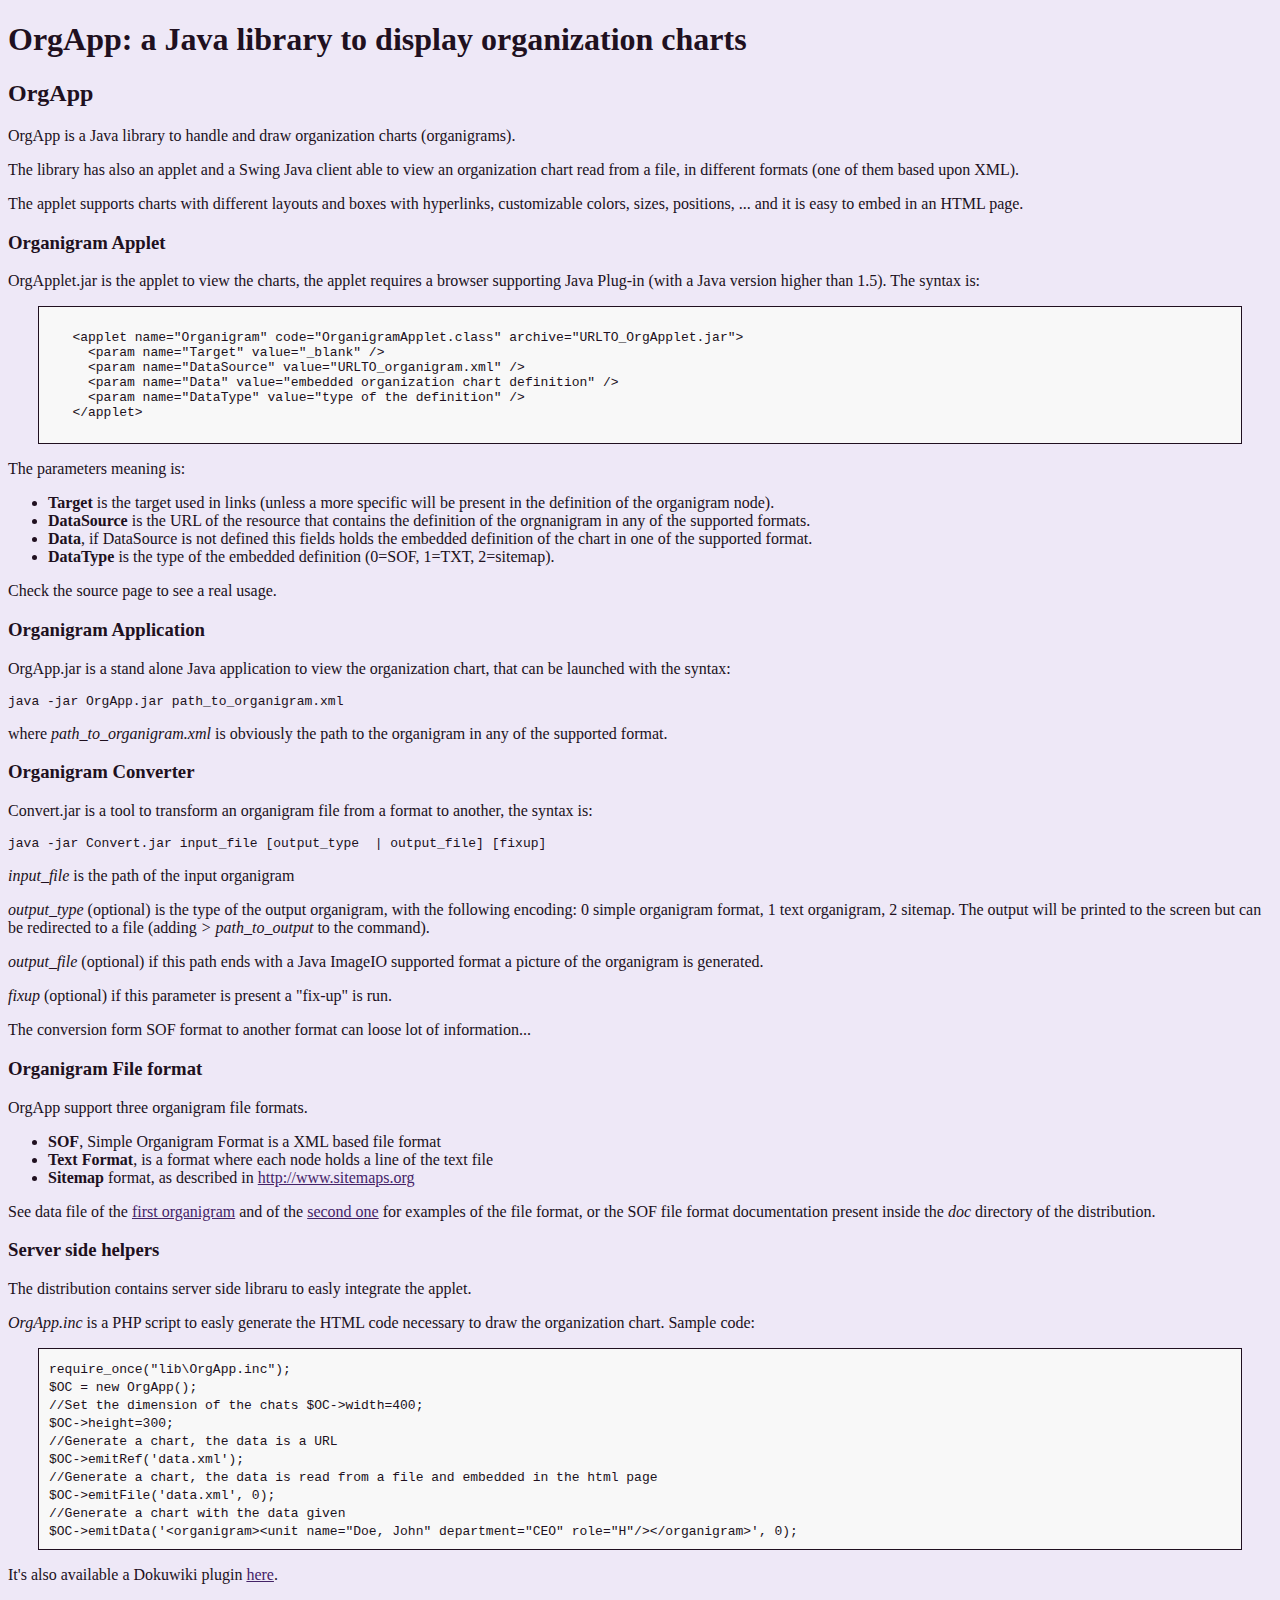
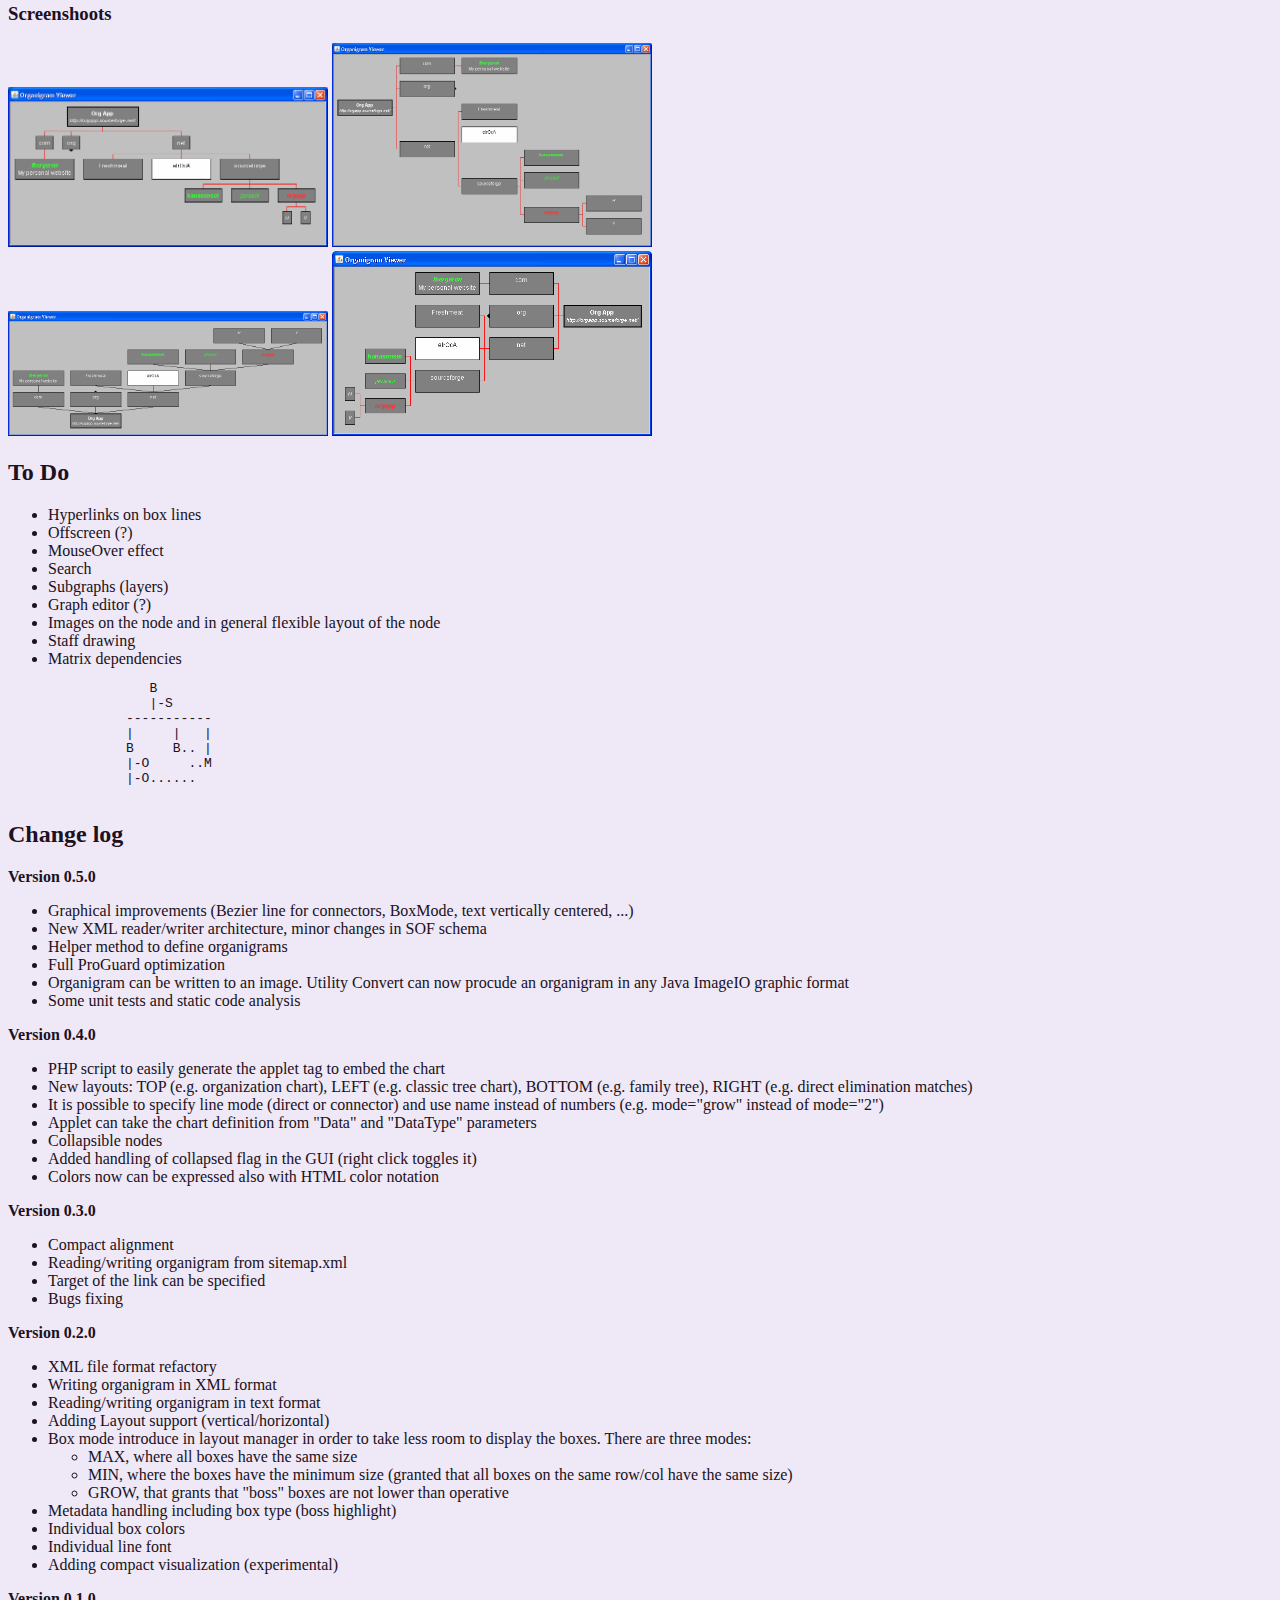
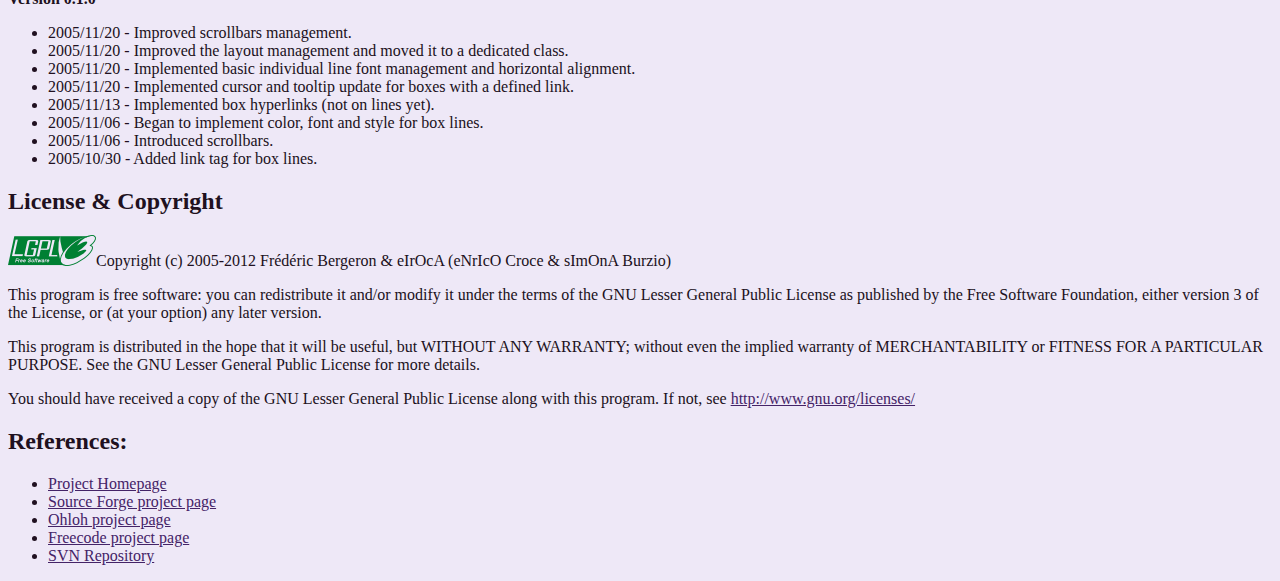
<file: doc/index.html>
<!DOCTYPE html PUBLIC "-//W3C//DTD XHTML 1.0 Strict//EN" "http://www.w3.org/TR/xhtml1/DTD/xhtml1-strict.dtd">
<html>
<head>
<meta http-equiv="Content-Type" content="text/html; charset=UTF-8" />
<link rel="icon" href="res/favicon.ico" />
<style>
body {
	background-color: #EEE8F7;
	color: #201020;
}

a:visited {
	color: #76377D;
}

a:active {
	color: #FF9900;
}

a:link {
	color: #442367;
}

img {
	border-style: none;
}
</style>
<title>OrgApp: a Java library to display organization charts</title>
</head>
<body>
	<h1>OrgApp: a Java library to display organization charts</h1>
	<h2>OrgApp</h2>
	<p>OrgApp is a Java library to handle and draw organization charts (organigrams).</p>
	<p>The library has also an applet and a Swing Java client able to view an organization chart read from a file, in different formats (one of them based upon XML).</p>
	<p>The applet supports charts with different layouts and boxes with hyperlinks, customizable colors, sizes, positions, ... and it is easy to embed in an HTML page.</p>
	<div style="text-align: top">
		<applet name="Organigram" code="OrganigramApplet.class" archive="../OrgApplet.jar" height="400" width="48%">
		<param name="DataSource" value="samples/data1.sof" />
		<param name="Target" value="_blank" />
		</applet>
		<applet name="Organigram" code="OrganigramApplet.class" archive="../OrgApplet.jar" height="400" width="48%">
		<param name="DataSource" value="samples/data2.sof" />
		<param name="Target" value="_blank" />
		</applet>
	</div>
	<h3>Organigram Applet</h3>
	<p>OrgApplet.jar is the applet to view the charts, the applet requires a browser supporting Java Plug-in (with a Java version higher than 1.5). The syntax is:</p>
	<div style="background-color: #f8f8f8; margin: 10px 30px 10px 30px; padding: 10px; border-style: solid; border-width: 1px;">
		<pre>
   &lt;applet name="Organigram" code="OrganigramApplet.class" archive="URLTO_OrgApplet.jar"&gt;
     &lt;param name="Target" value="_blank" /&gt;
     &lt;param name="DataSource" value="URLTO_organigram.xml" /&gt;
     &lt;param name="Data" value="embedded organization chart definition" /&gt;
     &lt;param name="DataType" value="type of the definition" /&gt;
   &lt;/applet&gt;</pre>
	</div>
	<p>The parameters meaning is:</p>
	<ul>
		<li><b>Target</b> is the target used in links (unless a more specific will be present in the definition of the organigram node).</li>
		<li><b>DataSource</b> is the URL of the resource that contains the definition of the orgnanigram in any of the supported formats.</li>
		<li><b>Data</b>, if DataSource is not defined this fields holds the embedded definition of the chart in one of the supported format.</li>
		<li><b>DataType</b> is the type of the embedded definition (0=SOF, 1=TXT, 2=sitemap).</li>
	</ul>
	<p>Check the source page to see a real usage.</p>
	<h3>Organigram Application</h3>
	<p>OrgApp.jar is a stand alone Java application to view the organization chart, that can be launched with the syntax:</p>
	<pre>java -jar OrgApp.jar path_to_organigram.xml</pre>
	<p>
		where <i>path_to_organigram.xml</i> is obviously the path to the organigram in any of the supported format.
	</p>
	<h3>Organigram Converter</h3>
	<p>Convert.jar is a tool to transform an organigram file from a format to another, the syntax is:</p>
	<pre>java -jar Convert.jar input_file [output_type  | output_file] [fixup]</pre>
	<p>
		<i>input_file</i> is the path of the input organigram
	</p>
	<p>
		<i>output_type</i> (optional) is the type of the output organigram, with the following encoding: 0 simple organigram format, 1 text organigram, 2 sitemap. The output will be printed to the screen but can be redirected to a file (adding <i>&gt; path_to_output</i> to the command).
	</p>
	<p>
		<i>output_file</i> (optional) if this path ends with a Java ImageIO supported format a picture of the organigram is generated.
	</p>
	<p>
		<i>fixup</i> (optional) if this parameter is present a "fix-up" is run.

	</p>
	<p>The conversion form SOF format to another format can loose lot of information...</p>
	<h3>Organigram File format</h3>
	<p>OrgApp support three organigram file formats.</p>
	<ul>
		<li><b>SOF</b>, Simple Organigram Format is a XML based file format</li>
		<li><b>Text Format</b>, is a format where each node holds a line of the text file</li>
		<li><b>Sitemap</b> format, as described in <a href="http://www.sitemaps.org/">http://www.sitemaps.org</a></li>
	</ul>
	<p>
		See data file of the <a href="applet/data1.xml">first organigram</a> and of the <a href="applet/data2.xml">second one</a> for examples of the file format, or the SOF file format documentation present inside the <i>doc</i> directory of the distribution.
	</p>
	<h3>Server side helpers</h3>
	<p>The distribution contains server side libraru to easly integrate the applet.</p>
	<p>
		<i>OrgApp.inc</i> is a PHP script to easly generate the HTML code necessary to draw the organization chart. Sample code:
	</p>
	<div style="background-color: #f8f8f8; margin: 10px 30px 10px 30px; padding: 10px; border-style: solid; border-width: 1px;">
		<code>
			require_once("lib\OrgApp.inc");<br /> $OC = new OrgApp();<br /> //Set the dimension of the chats $OC-&gt;width=400;<br /> $OC-&gt;height=300;<br /> //Generate a chart, the data is a URL<br /> $OC-&gt;emitRef('data.xml'); <br /> //Generate a chart, the data is read from a file and embedded in the html page<br /> $OC-&gt;emitFile('data.xml', 0); <br /> //Generate a chart with the data given<br /> $OC-&gt;emitData('&lt;organigram&gt;&lt;unit name=&quot;Doe, John&quot;
			department=&quot;CEO&quot; role=&quot;H&quot;/&gt;&lt;/organigram&gt;', 0); <br />
		</code>
	</div>
	<p>
		It's also available a Dokuwiki plugin <a href="http://www.eiroca.net/wiki/doku.php?id=en:software:dokuwiki:orgapp">here</a>.
	</p>
	<h3>Screenshoots</h3>
	<p>
		<img src="res/img01.png" alt="Top layout" width="320" /> <img src="res/img02.png" alt="Left layout" width="320" /> <br /> <img src="res/img03.png" alt="Right layout" width="320" /> <img src="res/img04.png" alt="Bottom layout" width="320" />
	</p>
	<h2>To Do</h2>
	<ul>
		<li>Hyperlinks on box lines</li>
		<li>Offscreen (?)</li>
		<li>MouseOver effect</li>
		<li>Search</li>
		<li>Subgraphs (layers)</li>
		<li>Graph editor (?)</li>
		<li>Images on the node and in general flexible layout of the node</li>
		<li>Staff drawing</li>
		<li>Matrix dependencies<pre>
             B
             |-S
          -----------
          |     |   |
          B     B.. |
          |-O     ..M
          |-O......
  </pre></li>
	</ul>
	<h2>Change log</h2>
	<p>
		<b>Version 0.5.0</b>
	</p>
	<ul>
		<li>Graphical improvements (Bezier line for connectors, BoxMode, text vertically centered, ...)</li>
		<li>New XML reader/writer architecture, minor changes in SOF schema</li>
		<li>Helper method to define organigrams</li>
		<li>Full ProGuard optimization</li>
		<li>Organigram can be written to an image. Utility Convert can now procude an organigram in any Java ImageIO graphic format</li>
		<li>Some unit tests and static code analysis</li>
	</ul>
	<p>
		<b>Version 0.4.0</b>
	</p>
	<ul>
		<li>PHP script to easily generate the applet tag to embed the chart</li>
		<li>New layouts: TOP (e.g. organization chart), LEFT (e.g. classic tree chart), BOTTOM (e.g. family tree), RIGHT (e.g. direct elimination matches)</li>
		<li>It is possible to specify line mode (direct or connector) and use name instead of numbers (e.g. mode="grow" instead of mode="2")</li>
		<li>Applet can take the chart definition from "Data" and "DataType" parameters</li>
		<li>Collapsible nodes</li>
		<li>Added handling of collapsed flag in the GUI (right click toggles it)</li>
		<li>Colors now can be expressed also with HTML color notation</li>
	</ul>
	<p>
		<b>Version 0.3.0</b>
	</p>
	<ul>
		<li>Compact alignment</li>
		<li>Reading/writing organigram from sitemap.xml</li>
		<li>Target of the link can be specified</li>
		<li>Bugs fixing</li>
	</ul>
	<p>
		<b>Version 0.2.0</b>
	</p>
	<ul>
		<li>XML file format refactory</li>
		<li>Writing organigram in XML format</li>
		<li>Reading/writing organigram in text format</li>
		<li>Adding Layout support (vertical/horizontal)</li>
		<li>Box mode introduce in layout manager in order to take less room to display the boxes. There are three modes:
			<ul>
				<li>MAX, where all boxes have the same size</li>
				<li>MIN, where the boxes have the minimum size (granted that all boxes on the same row/col have the same size)</li>
				<li>GROW, that grants that "boss" boxes are not lower than operative</li>
			</ul>
		</li>
		<li>Metadata handling including box type (boss highlight)</li>
		<li>Individual box colors</li>
		<li>Individual line font</li>
		<li>Adding compact visualization (experimental)</li>
	</ul>
	<p>
		<b>Version 0.1.0</b>
	</p>
	<ul>
		<li>2005/11/20 - Improved scrollbars management.</li>
		<li>2005/11/20 - Improved the layout management and moved it to a dedicated class.</li>
		<li>2005/11/20 - Implemented basic individual line font management and horizontal alignment.</li>
		<li>2005/11/20 - Implemented cursor and tooltip update for boxes with a defined link.</li>
		<li>2005/11/13 - Implemented box hyperlinks (not on lines yet).</li>
		<li>2005/11/06 - Began to implement color, font and style for box lines.</li>
		<li>2005/11/06 - Introduced scrollbars.</li>
		<li>2005/10/30 - Added link tag for box lines.</li>
	</ul>
	<h2>License &amp; Copyright</h2>
	<p>
		<img src="res/lgplv3-88x31.png" alt="LGPL3" />Copyright (c) 2005-2012 Frédéric Bergeron &amp; eIrOcA (eNrIcO Croce &amp; sImOnA Burzio)
	</p>
	<p>This program is free software: you can redistribute it and/or modify it under the terms of the GNU Lesser General Public License as published by the Free Software Foundation, either version 3 of the License, or (at your option) any later version.</p>
	<p>This program is distributed in the hope that it will be useful, but WITHOUT ANY WARRANTY; without even the implied warranty of MERCHANTABILITY or FITNESS FOR A PARTICULAR PURPOSE. See the GNU Lesser General Public License for more details.</p>
	<p>
		You should have received a copy of the GNU Lesser General Public License along with this program. If not, see <a href="http://www.gnu.org/licenses/">http://www.gnu.org/licenses/</a>
	</p>
	<h2>References:</h2>
	<ul>
		<li><a href="http://www.eiroca.net/orgapp">Project Homepage</a></li>
		<li><a href="http://sourceforge.net/projects/orgapp">Source Forge project page</a></li>
		<li><a href="http://www.ohloh.net/p/OrgApp">Ohloh project page</a></li>
		<li><a href="http://freecode.com/projects/orgapp">Freecode project page</a></li>
		<li><a href="http://orgapp.svn.sourceforge.net/viewvc/orgapp/">SVN Repository</a></li>
	</ul>
</body>
</html>
</file>
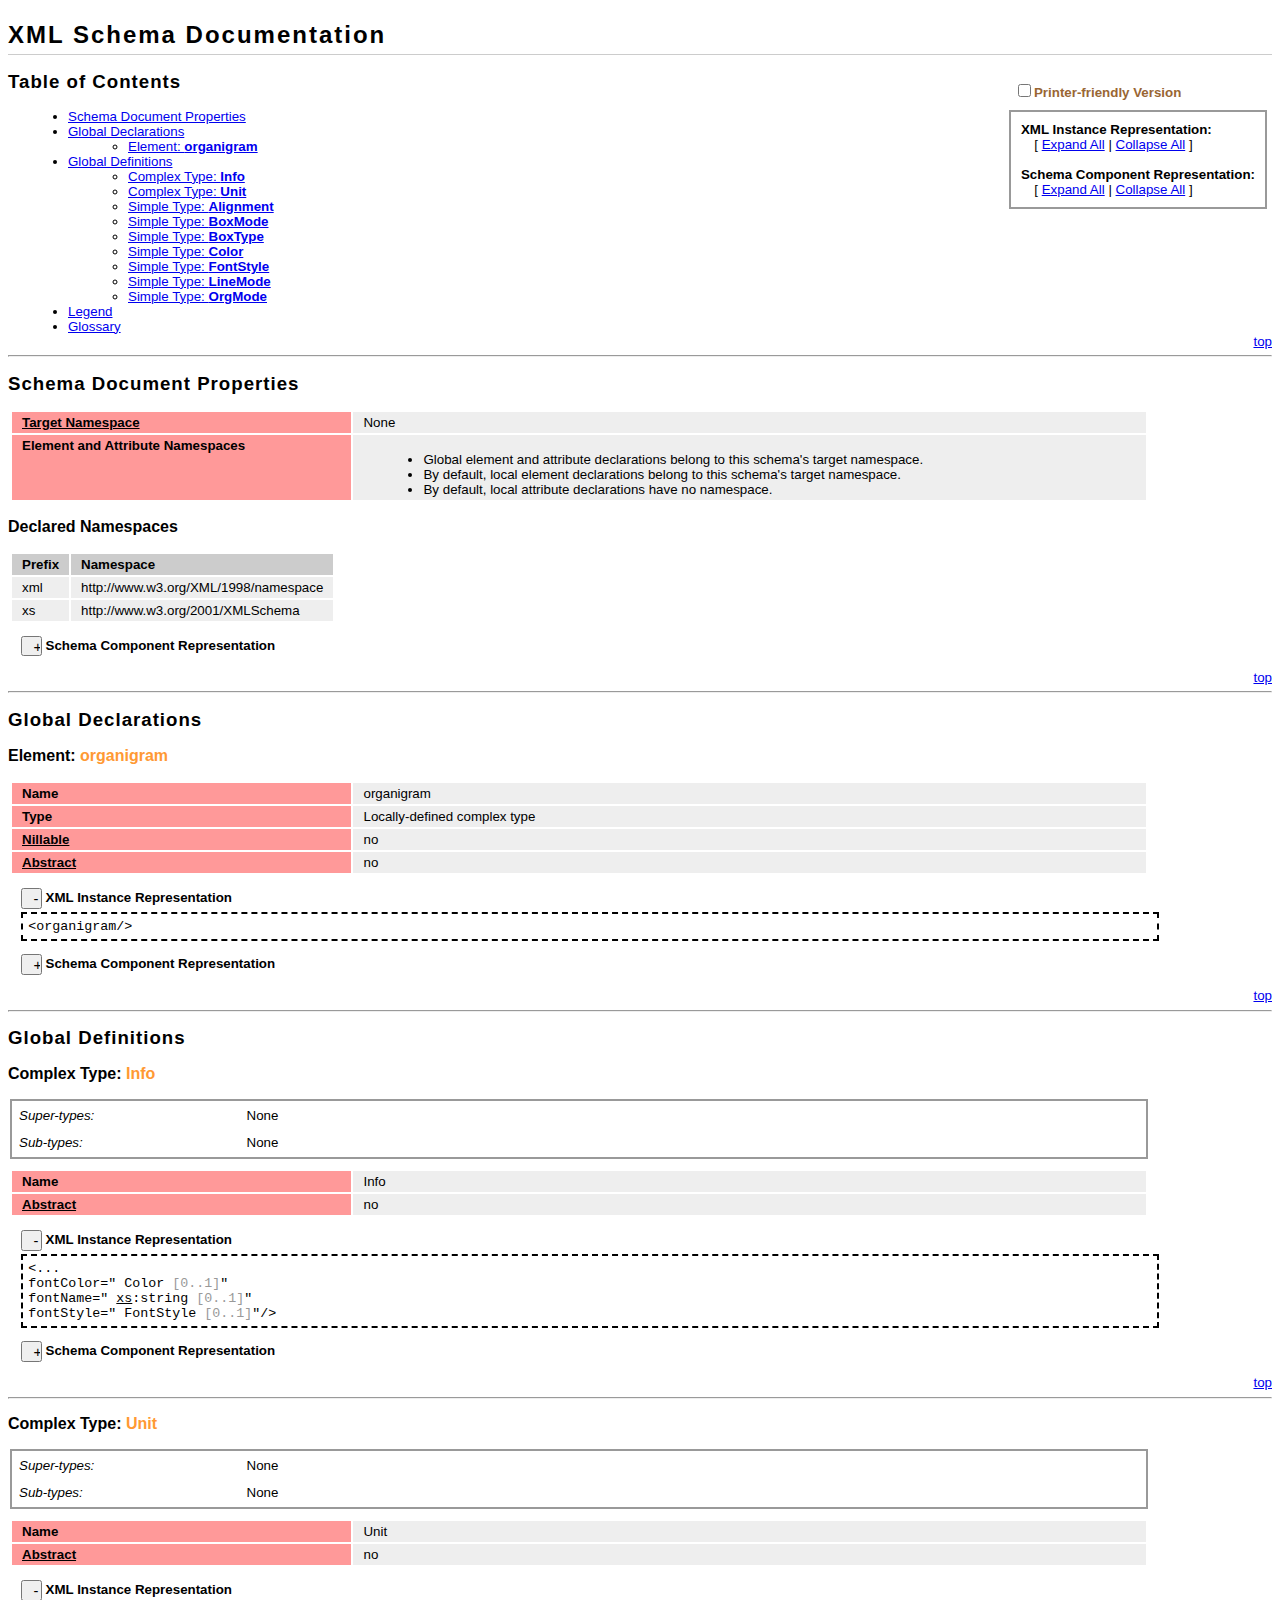
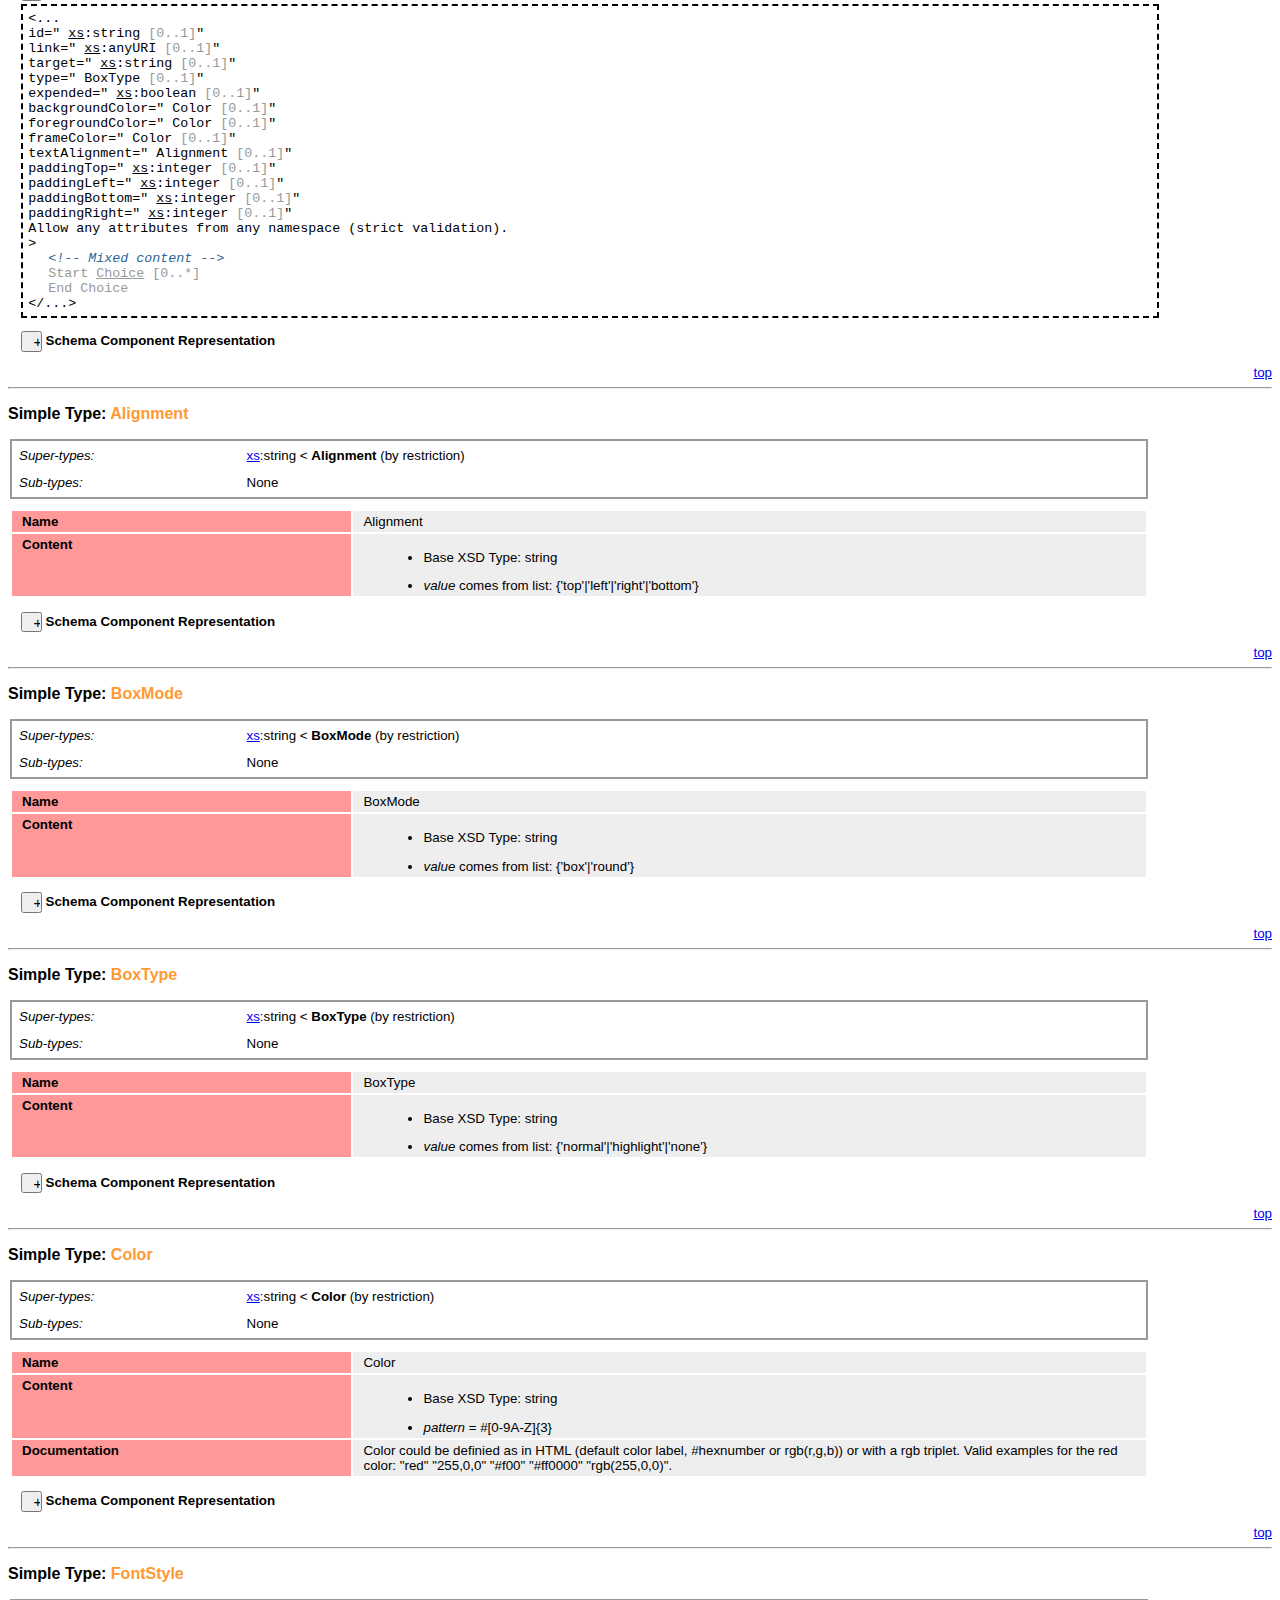
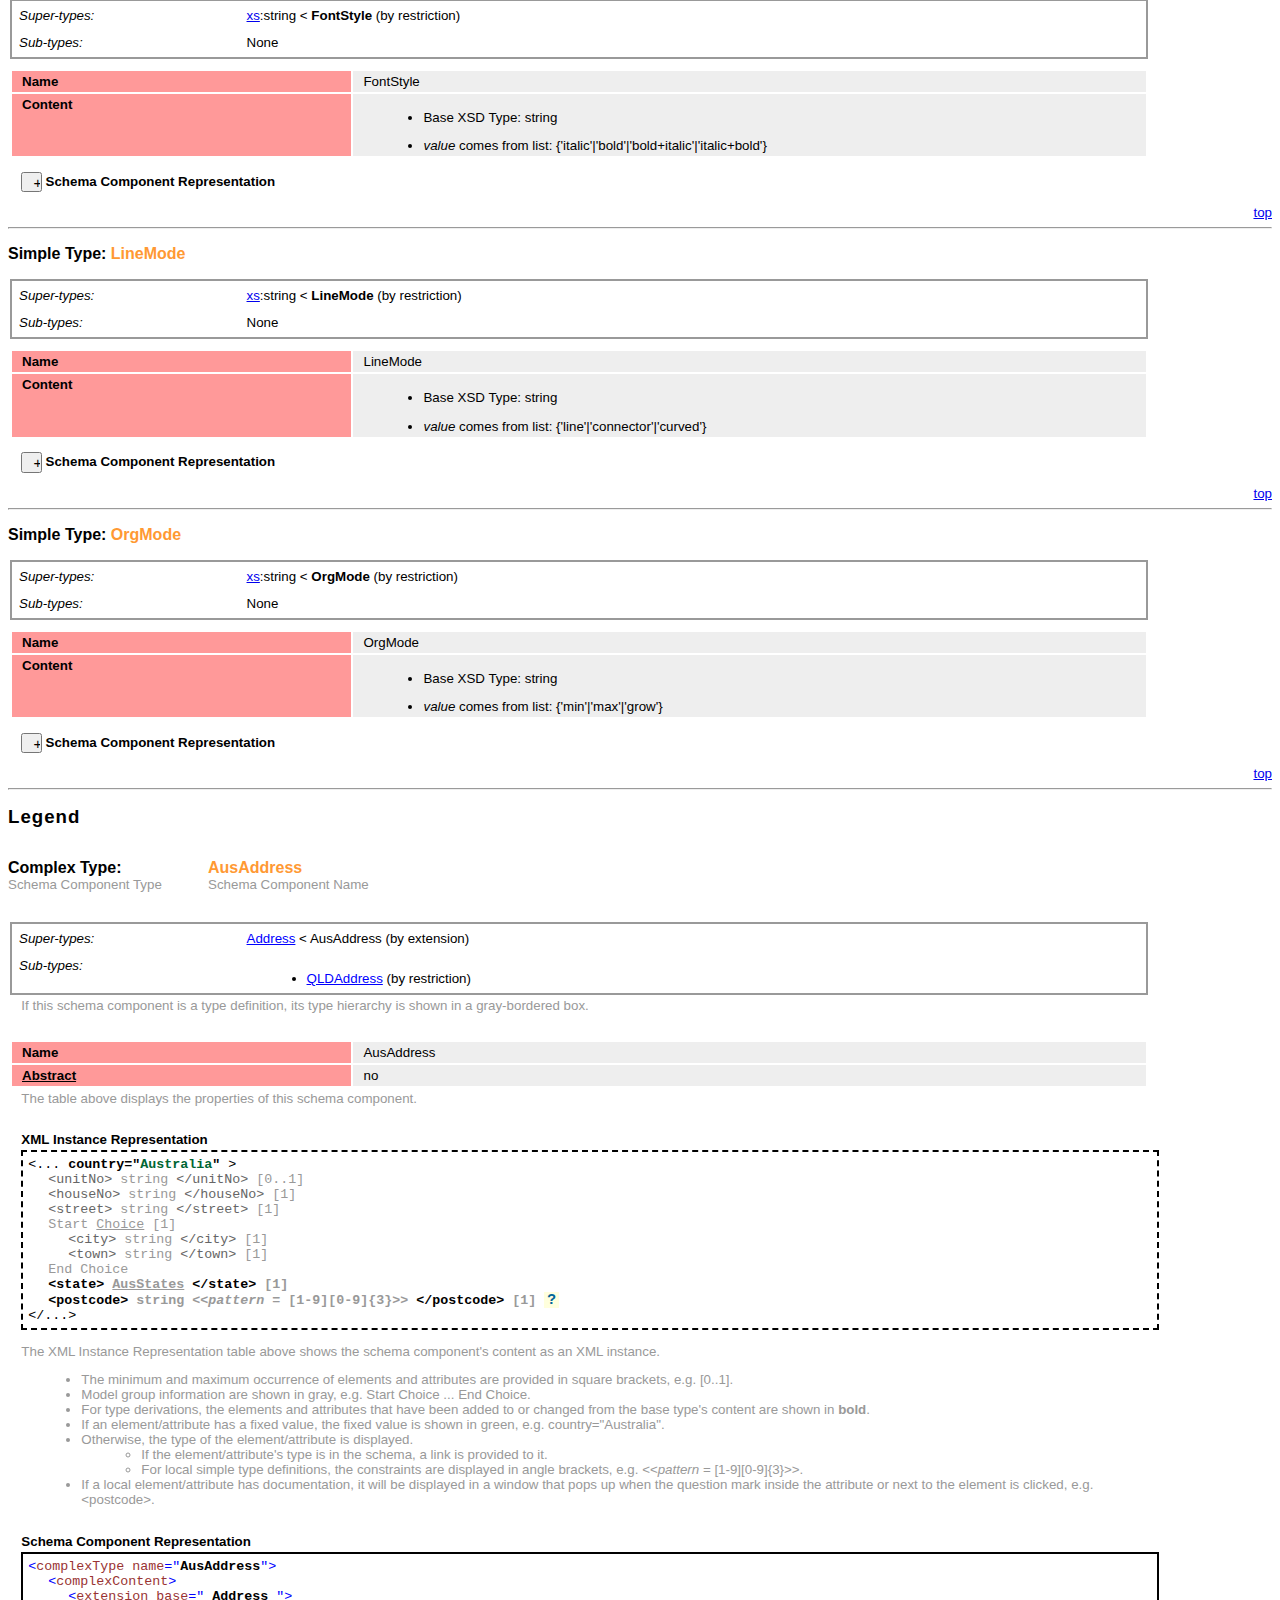
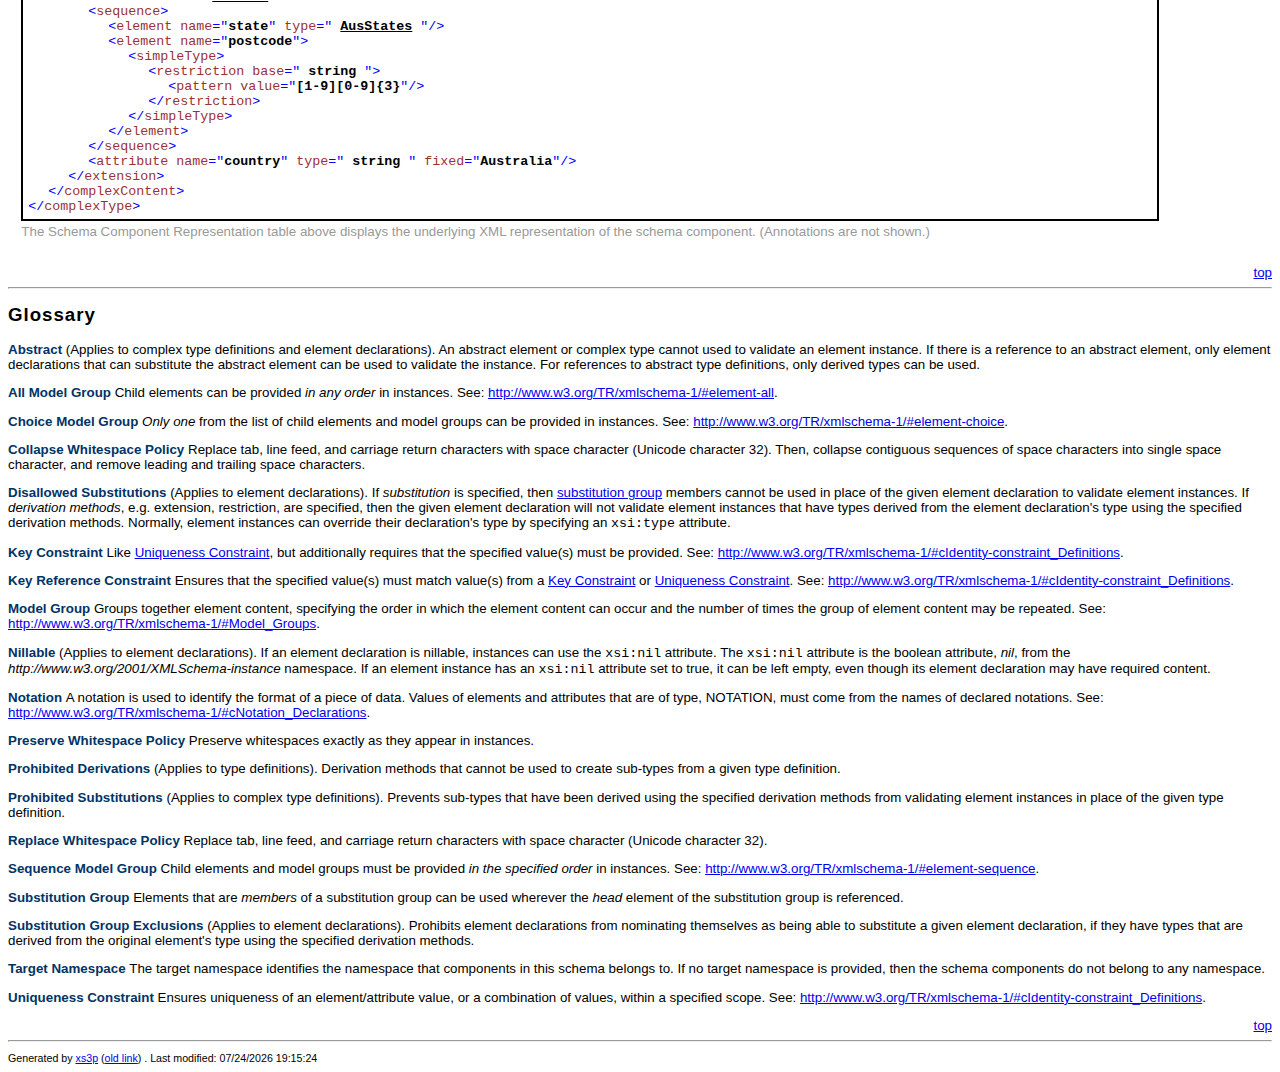
<file: doc/sof_format.html>
<?xml version="1.0" encoding="ISO-8859-1" standalone="yes"?>
<!DOCTYPE html PUBLIC "-//W3C//DTD XHTML 1.0 Strict//EN" "http://www.w3.org/TR/xhtml1/DTD/xhtml1-strict.dtd">
<html xmlns="http://www.w3.org/1999/xhtml">
<head>
<title>XML Schema Documentation</title>
<meta http-equiv="Content-Type" content="text/xml; charset=iso-8859-1"/>
<style type="text/css">
/* ~~~~~~~~~~~~~~~~~~~~~~~~~~~~~~~~~~~~~~~~~~~~~~~~~~~~~~ */
/* More-configurable styles */

/******** General ********/

/* Document body */
body {
   color: Black;
   background-color: White;
   font-family: Arial, sans-serif;
   font-size: 10pt;
}
/* Horizontal rules */
hr {
   color: black;
}
/* Document title */
h1 {
   font-size: 18pt;
   letter-spacing: 2px;
   border-bottom: 1px #ccc solid;
   padding-top: 5px;
   padding-bottom: 5px;
}
/* Main section headers */
h2 {
   font-size: 14pt;
   letter-spacing: 1px;
}
/* Sub-section headers */
h3, h3 a, h3 span {
   font-size: 12pt;
   font-weight: bold;
   color: black;
}
/* Table displaying the properties of the schema components or the
   schema document itself */
table.properties th, table.properties th a {
   color: black;
   background-color: #F99; /* Pink */
}
table.properties td {
   background-color: #eee; /* Gray */
}


/******** Table of Contents Section ********/

/* Controls for switching between printing and viewing modes */
div#printerControls {
   color: #963; /* Orange-brown */
}
/* Controls that can collapse or expand all XML Instance
   Representation and Schema Component Representation boxes */
div#globalControls {
   border: 2px solid #999;
}


/******** Schema Document Properties Section ********/

/* Table displaying the namespaces declared in the schema */
table.namespaces th {
   background-color: #ccc;
}
table.namespaces td {
   background-color: #eee;
}
/* Target namespace of the schema */
span.targetNS {
   color: #06C;
   font-weight: bold;
}


/******** Schema Components' Sections ********/

/* Name of schema component */
.name {
   color: #F93; /* Orange */
}

/* Hierarchy table */
table.hierarchy {
   border: 2px solid #999; /* Gray */
}

/* XML Instance Representation table */
div.sample div.contents {
   border: 2px dashed black;
}

/* Schema Component Representation table */
div.schemaComponent div.contents {
   border: 2px black solid;
}


/******** Glossary Section ********/

/* Glossary Terms */
.glossaryTerm {
   color: #036; /* Blue */
}


/* ~~~~~~~~~~~~~~~~~~~~~~~~~~~~~~~~~~~~~~~~~~~~~~~~~~~~~~ */
/* Printer-version styles */

@media print {

/* Ensures that controls are hidden when printing */
div#printerControls {
   visibility: hidden;
}
div#globalControls {
   visibility: hidden;
}
#legend {
   display: none;
}
#legendTOC {
   display: none;
}
#glossary {
   display: none;
}
#glossaryTOC {
   display: none;
}

}

/* ~~~~~~~~~~~~~~~~~~~~~~~~~~~~~~~~~~~~~~~~~~~~~~~~~~~~~~ */
/* Base styles */

/******** General ********/

/* Unordered lists */
ul {
   margin-left: 1.5em;
   margin-bottom: 0em;
}
/* Tables */
table {
   margin-top: 10px;
   margin-bottom: 10px;
   margin-left: 2px;
   margin-right: 2px;
}
table th, table td {
   font-size: 10pt;
   vertical-align: top;
   padding-top: 3px;
   padding-bottom: 3px;
   padding-left: 10px;
   padding-right: 10px;
}
table th {
   font-weight: bold;
   text-align: left;
}
/* Table displaying the properties of the schema components or the
   schema document itself */
table.properties {
   width: 90%;
}
table.properties th {
   width: 30%;
}
/* Boxes that can make its content appear and disappear*/
div.box {
   margin: 1em;
}
   /* Box caption */
div.box span.caption {
   font-weight: bold;
}
   /* Button to open and close the box */
div.box input.control {
   width: 1.4em;
   height: 1.4em;
   text-align: center;
   vertical-align: middle;
   font-size: 11pt;
}
   /* Box contents */
div.box div.contents {
   margin-top: 3px;
}


/******** Table of Contents Section ********/

/* Controls for switching between printing and viewing modes */
div#printerControls {
   white-space: nowrap;
   font-weight: bold;
   padding: 5px;
   margin: 5px;
}
/* Controls that can collapse or expand all XML Instance
   Representation and Schema Component Representation boxes */
div#globalControls {
   padding: 10px;
   margin: 5px;
}


/******** Schema Document Properties Section ********/

/* Table displaying the namespaces declared in the schema */
table.namespaces th {
}
table.namespaces td {
}
/* Target namespace of the schema */
span.targetNS {
}


/******** Schema Components' Sections ********/

/* Name of schema component */
.name {
}

/* Hierarchy table */
table.hierarchy {
   width: 90%;
}
table.hierarchy th {
   font-weight: normal;
   font-style: italic;
   width: 20%;
}
table.hierarchy th, table.hierarchy td {
   padding: 5px;
}

/* XML Instance Representation table */
div.sample {
   width: 90%;
}
div.sample div.contents {
   padding: 5px;
   font-family: Courier New, sans-serif;
   font-size: 10pt;
}
   /* Normal elements and attributes */
div.sample div.contents, div.sample div.contents a {
   color: black;
}
   /* Group Headers */
div.sample div.contents .group, div.sample div.contents .group a {
   color: #999; /* Light gray */
}
   /* Type Information */
div.sample div.contents .type, div.sample div.contents .type a {
   color: #999; /* Light gray */
}
   /* Occurrence Information */
div.sample div.contents .occurs, div.sample div.contents .occurs a {
   color: #999; /* Light gray */
}
   /* Fixed values */
div.sample div.contents .fixed {
   color: #063; /* Green */
   font-weight: bold;
}
   /* Simple type constraints */
div.sample div.contents .constraint, div.sample div.contents .constraint a {
   color: #999; /* Light gray */
}
   /* Elements and attributes inherited from base type */
div.sample div.contents .inherited, div.sample div.contents .inherited a {
   color: #666; /* Dark gray */
}
   /* Elements and attributes added to or changed from base type */
div.sample div.contents .newFields {
   font-weight: bold;
}
   /* Other type of information */
div.sample div.contents .other, div.sample div.contents .other a {
   color: #369; /* Blue */
   font-style: italic;
}
   /* Link to open up window displaying documentation */
div.sample div.contents a.documentation {
   text-decoration: none;
   padding-left: 3px;
   padding-right: 3px;
   padding-top: 0px;
   padding-bottom: 0px;
   font-weight: bold;
   font-size: 11pt;
   background-color: #FFD;
   color: #069;
}
   /* Invert colors when hovering over link to open up window 
      displaying documentation */
div.sample div.contents a.documentation:hover {
   color: #FFD;
   background-color: #069;
}

/* Schema Component Representation table */
div.schemaComponent {
   width: 90%;
}
div.schemaComponent div.contents {
   font-family: Courier New, sans-serif;
   font-size: 10pt;
   padding: 5px;
}
   /* Syntax characters */
div.schemaComponent div.contents {
   color: #00f; /* blue */
}
   /* Element and attribute tags */
div.schemaComponent div.contents .scTag {
   color: #933; /* maroon */
}
   /* Element and attribute content */
div.schemaComponent div.contents .scContent, div.schemaComponent div.contents .scContent a {
   color: black;
   font-weight: bold;
}
   /* Comments */
div.schemaComponent div.contents .comment {
   color: #999; /* Light gray */
}

/******** Legend Section ********/

div#legend table, div#legend div {
   margin-bottom: 3px;
}
div#legend div.hint {
   color: #999; /* Light gray */
   width: 90%;
   margin-left: 1em;
   margin-bottom: 2em;
}


/******** Glossary Section ********/

/* Glossary Terms */
.glossaryTerm {
   font-weight: bold;
}


/******** Footer ********/

.footer {
   font-size: 8pt;
}
</style>
<script type="text/javascript">
<!--
/* IDs of XML Instance Representation boxes */
var xiBoxes = new Array('element_organigram_xibox', 'type_Unit_xibox', 'type_Info_xibox', 'type_Alignment_xibox', 'type_LineMode_xibox', 'type_OrgMode_xibox', 'type_Color_xibox', 'type_FontStyle_xibox', 'type_BoxMode_xibox', 'type_BoxType_xibox');
/* IDs of Schema Component Representation boxes */
var scBoxes = new Array('schema_scbox', 'element_organigram_scbox', 'type_Unit_scbox', 'type_Info_scbox', 'type_Alignment_scbox', 'type_LineMode_scbox', 'type_OrgMode_scbox', 'type_Color_scbox', 'type_FontStyle_scbox', 'type_BoxMode_scbox', 'type_BoxType_scbox');

/**
 * Can get the ID of the button controlling
 * a collapseable box by concatenating
 * this string onto the ID of the box itself.
 */
var B_SFIX = "_button";

/**
 * Counter of documentation windows
 * Used to give each window a unique name
 */
var windowCount = 0;

/**
 * Returns an element in the current HTML document.
 * 
 * @param elementID Identifier of HTML element
 * @return               HTML element object
 */
function getElementObject(elementID) {
    var elemObj = null;
    if (document.getElementById) {
        elemObj = document.getElementById(elementID);
    }
    return elemObj;
}             

/**
 * Closes a collapseable box.
 * 
 * @param boxObj       Collapseable box
 * @param buttonObj Button controlling box
 */
function closeBox(boxObj, buttonObj) {
  if (boxObj == null || buttonObj == null) {
     // Box or button not found
  } else {
     // Change 'display' CSS property of box
     boxObj.style.display="none";

     // Change text of button 
     if (boxObj.style.display=="none") {
        buttonObj.value=" + ";
     }
  }
}

/**
 * Opens a collapseable box.
 * 
 * @param boxObj       Collapseable box
 * @param buttonObj Button controlling box
 */
function openBox(boxObj, buttonObj) {
  if (boxObj == null || buttonObj == null) {
     // Box or button not found
  } else {
     // Change 'display' CSS property of box
     boxObj.style.display="block";

     // Change text of button
     if (boxObj.style.display=="block") {
        buttonObj.value=" - ";
     }
  }
}

/**
 * Sets the state of a collapseable box.
 * 
 * @param boxID Identifier of box
 * @param open If true, box is "opened",
 *             Otherwise, box is "closed".
 */
function setState(boxID, open) {
  var boxObj = getElementObject(boxID);
  var buttonObj = getElementObject(boxID+B_SFIX);
  if (boxObj == null || buttonObj == null) {
     // Box or button not found
  } else if (open) {
     openBox(boxObj, buttonObj);
     // Make button visible
     buttonObj.style.display="inline";
  } else {
     closeBox(boxObj, buttonObj);
     // Make button visible
     buttonObj.style.display="inline";
  }
}

/**
 * Switches the state of a collapseable box, e.g.
 * if it's opened, it'll be closed, and vice versa.
 * 
 * @param boxID Identifier of box
 */
function switchState(boxID) {
  var boxObj = getElementObject(boxID);
  var buttonObj = getElementObject(boxID+B_SFIX);
  if (boxObj == null || buttonObj == null) {
     // Box or button not found
  } else if (boxObj.style.display=="none") {
     // Box is closed, so open it
     openBox(boxObj, buttonObj);
  } else if (boxObj.style.display=="block") {
     // Box is opened, so close it
     closeBox(boxObj, buttonObj);
  }
}

/**
 * Closes all boxes in a given list.
 * 
 * @param boxList Array of box IDs
 */
function collapseAll(boxList) {
  var idx;
  for (idx = 0; idx < boxList.length; idx++) {
     var boxObj = getElementObject(boxList[idx]);
     var buttonObj = getElementObject(boxList[idx]+B_SFIX);
     closeBox(boxObj, buttonObj);
  }
}

/**
 * Open all boxes in a given list.
 * 
 * @param boxList Array of box IDs
 */
function expandAll(boxList) {
  var idx;
  for (idx = 0; idx < boxList.length; idx++) {
     var boxObj = getElementObject(boxList[idx]);
     var buttonObj = getElementObject(boxList[idx]+B_SFIX);
     openBox(boxObj, buttonObj);
  }
}

/**
 * Makes all the control buttons of boxes appear.
 * 
 * @param boxList Array of box IDs
 */
function viewControlButtons(boxList) {
    var idx;
    for (idx = 0; idx < boxList.length; idx++) {
        buttonObj = getElementObject(boxList[idx]+B_SFIX);
        if (buttonObj != null) {
            buttonObj.style.display = "inline";
        }
    }
}

/**
 * Makes all the control buttons of boxes disappear.
 * 
 * @param boxList Array of box IDs
 */
function hideControlButtons(boxList) {
    var idx;
    for (idx = 0; idx < boxList.length; idx++) {
        buttonObj = getElementObject(boxList[idx]+B_SFIX);
        if (buttonObj != null) {
            buttonObj.style.display = "none";
        }
    }
}

/**
 * Sets the page for either printing mode
 * or viewing mode. In printing mode, the page
 * is made to be more readable when printing it out.
 * In viewing mode, the page is more browsable.
 *
 * @param isPrinterVersion If true, display in
 *                                 printing mode; otherwise, 
 *                                 in viewing mode
 */
function displayMode(isPrinterVersion) {
    var obj;
    if (isPrinterVersion) {
        // Hide global control buttons
        obj = getElementObject("globalControls");
        if (obj != null) {
            obj.style.visibility = "hidden";
        }
        // Hide Legend
        obj = getElementObject("legend");
        if (obj != null) {
            obj.style.display = "none";
        }
        obj = getElementObject("legendTOC");
        if (obj != null) {
            obj.style.display = "none";
        }
        // Hide Glossary
        obj = getElementObject("glossary");
        if (obj != null) {
            obj.style.display = "none";
        }
        obj = getElementObject("glossaryTOC");
        if (obj != null) {
            obj.style.display = "none";
        }

        // Expand all XML Instance Representation tables
        expandAll(xiBoxes);
        // Expand all Schema Component Representation tables
        expandAll(scBoxes);

        // Hide Control buttons
        hideControlButtons(xiBoxes);
        hideControlButtons(scBoxes);
    } else {
        // View global control buttons
        obj = getElementObject("globalControls");
        if (obj != null) {
            obj.style.visibility = "visible";
        }
        // View Legend
        obj = getElementObject("legend");
        if (obj != null) {
            obj.style.display = "block";
        }
        obj = getElementObject("legendTOC");
        if (obj != null) {
            obj.style.display = "block";
        }
        // View Glossary
        obj = getElementObject("glossary");
        if (obj != null) {
            obj.style.display = "block";
        }
        obj = getElementObject("glossaryTOC");
        if (obj != null) {
            obj.style.display = "block";
        }

        // Expand all XML Instance Representation tables
        expandAll(xiBoxes);
        // Collapse all Schema Component Representation tables
        collapseAll(scBoxes);

        // View Control buttons
        viewControlButtons(xiBoxes);
        viewControlButtons(scBoxes);
    }
}

/**
 * Opens up a window displaying the documentation
 * of a schema component in the XML Instance
 * Representation table.
 * 
 * @param compDesc      Description of schema component 
 * @param compName      Name of schema component 
 * @param docTextArray Array containing the paragraphs 
 *                           of the new document
 */
function viewDocumentation(compDesc, compName, docTextArray) {
  var width = 400;
  var height = 200;
  var locX = 100;
  var locY = 200;

  /* Generate content */
  var actualText = "<html>";
  actualText += "<head><title>";
  actualText += compDesc;
  if (compName != '') {
     actualText += ": " + compName;
  }
  actualText += "</title></head>";
  actualText += "<body bgcolor=\"#FFFFEE\">";
  // Title
  actualText += "<p style=\"font-family: Arial, sans-serif; font-size: 12pt; font-weight: bold; letter-spacing:1px;\">";
  actualText += compDesc;
  if (compName != '') {
     actualText += ": <span style=\"color:#006699\">" + compName + "</span>";
  }
  actualText += "</p>";
  // Documentation
  var idx;
  for (idx = 0; idx < docTextArray.length; idx++) {
     actualText += "<p style=\"font-family: Arial, sans-serif; font-size: 10pt;\">" + docTextArray[idx] + "</p>";
  }
  // Link to close window
  actualText += "<a href=\"javascript:void(0)\" onclick=\"window.close();\" style=\"font-family: Arial, sans-serif; font-size: 8pt;\">Close</a>";
  actualText += "</body></html>";

  /* Display window */
  windowCount++;
  var docWindow = window.open("", "documentation"+windowCount, "toolbar=no,location=no,status=no,menubar=no,scrollbars=yes,resizable,alwaysRaised,dependent,titlebar=no,width="+width+",height="+height+",screenX="+locX+",left="+locX+",screenY="+locY+",top="+locY);
  docWindow.document.write(actualText);
}

// -->
</script>
</head>
<body>
<h1>
<a name="top">XML Schema Documentation</a>
</h1>
<div style="float: right;">
<div id="printerControls" style="display:none;">
<input type="checkbox" onclick="displayMode(this.checked)"/>Printer-friendly Version</div>
<script type="text/javascript">
<!--

var pc = getElementObject("printerControls");
if (pc != null) {
   pc.style.display="block";
}
               
// -->
</script>
<div id="globalControls" style="display:none">
<strong>XML Instance Representation:</strong>
<br/>
<span style="margin-left: 1em; white-space: nowrap">[ <a href="javascript:void(0)" onclick="expandAll(xiBoxes)">Expand All</a> | <a href="javascript:void(0)" onclick="collapseAll(xiBoxes)">Collapse All</a> ]</span>
<br/>
<br/>
<strong>Schema Component Representation:</strong>
<br/>
<span style="margin-left: 1em; white-space: nowrap">[ <a href="javascript:void(0)" onclick="expandAll(scBoxes)">Expand All</a> | <a href="javascript:void(0)" onclick="collapseAll(scBoxes)">Collapse All</a> ]</span>
</div>
<script type="text/javascript">
<!--

var gc = getElementObject("globalControls");
if (gc != null) {
   gc.style.display="block";
}
               
// -->
</script>
</div>
<h2>Table of Contents</h2>
<ul>
<li>
<a href="#SchemaProperties">Schema Document Properties</a>
</li>
<li>
<a href="#SchemaDeclarations">Global Declarations</a>
<ul>
<li>
<a href="#element_organigram">Element: <strong>organigram</strong>
</a>
</li>
</ul>
</li>
<li>
<a href="#SchemaDefinitions">Global Definitions</a>
<ul>
<li>
<a href="#type_Info">Complex Type: <strong>Info</strong>
</a>
</li>
<li>
<a href="#type_Unit">Complex Type: <strong>Unit</strong>
</a>
</li>
<li>
<a href="#type_Alignment">Simple Type: <strong>Alignment</strong>
</a>
</li>
<li>
<a href="#type_BoxMode">Simple Type: <strong>BoxMode</strong>
</a>
</li>
<li>
<a href="#type_BoxType">Simple Type: <strong>BoxType</strong>
</a>
</li>
<li>
<a href="#type_Color">Simple Type: <strong>Color</strong>
</a>
</li>
<li>
<a href="#type_FontStyle">Simple Type: <strong>FontStyle</strong>
</a>
</li>
<li>
<a href="#type_LineMode">Simple Type: <strong>LineMode</strong>
</a>
</li>
<li>
<a href="#type_OrgMode">Simple Type: <strong>OrgMode</strong>
</a>
</li>
</ul>
</li>
</ul>
<ul id="legendTOC" style="margin-top: 0em">
<li>
<a href="#Legend">Legend</a>
</li>
</ul>
<ul id="glossaryTOC" style="margin-top: 0em">
<li>
<a href="#Glossary">Glossary</a>
</li>
</ul>
<div style="text-align: right; clear: both;">
<a href="#top">top</a>
</div>
<hr/>
<h2>
<a name="SchemaProperties">Schema Document Properties</a>
</h2>
<table class="properties">
<tr>
<th>
<a title="Look up 'Target Namespace' in glossary" href="#term_TargetNS">Target Namespace</a>
</th>
<td>None</td>
</tr>
<tr>
<th>Element and Attribute Namespaces</th>
<td>
<ul>
<li>Global element and attribute declarations belong to this schema's target namespace.</li>
<li>By default, local element declarations belong to this schema's target namespace.</li>
<li>By default, local attribute declarations have no namespace.</li>
</ul>
</td>
</tr>
</table>
<h3>Declared Namespaces</h3>
<table class="namespaces">
<tr>
<th>Prefix</th>
<th>Namespace</th>
</tr>
<tr>
<td>
<a name="ns_xml">xml</a>
</td>
<td>http://www.w3.org/XML/1998/namespace</td>
</tr>
<tr>
<td>
<a name="ns_xs">xs</a>
</td>
<td>http://www.w3.org/2001/XMLSchema</td>
</tr>
</table>
<div class="schemaComponent box">
<div>
<input type="button" id="schema_scbox_button" class="control" onclick="switchState('schema_scbox'); return false;" style="display: none"/> <span class="caption">Schema Component Representation</span>
</div>
<div id="schema_scbox" class="contents">
<div style="margin-left: 0em">&lt;<span>xs:schema</span> <span class="scTag">elementFormDefault</span>="<span>qualified</span>"&gt;<div class="scContent" style="margin-left: 1.5em">...</div>&lt;/<span>xs:schema</span>&gt;</div>
</div>
<script type="text/javascript">
<!--
setState('schema_scbox', false);
// -->
</script>
</div>
<div style="text-align: right; clear: both;">
<a href="#top">top</a>
</div>
<hr/>
<h2>
<a name="SchemaDeclarations">Global Declarations</a>
</h2>
<h3>Element: <a name="element_organigram" class="name">organigram</a>
</h3>
<table class="properties">
<tr>
<th>Name</th>
<td>organigram</td>
</tr>
<tr>
<th>Type</th>
<td>Locally-defined complex type</td>
</tr>
<tr>
<th>
<a title="Look up 'Nillable' in glossary" href="#term_Nillable">Nillable</a>
</th>
<td>no</td>
</tr>
<tr>
<th>
<a title="Look up 'Abstract' in glossary" href="#term_Abstract">Abstract</a>
</th>
<td>no</td>
</tr>
</table>
<div class="sample box">
<div>
<input type="button" id="element_organigram_xibox_button" class="control" onclick="switchState('element_organigram_xibox'); return false;" style="display: none"/> <span class="caption">XML Instance Representation</span>
</div>
<div id="element_organigram_xibox" class="contents">
<div>&lt;organigram/&gt; </div>
</div>
<script type="text/javascript">
<!--
setState('element_organigram_xibox', true);
// -->
</script>
</div>
<div class="schemaComponent box">
<div>
<input type="button" id="element_organigram_scbox_button" class="control" onclick="switchState('element_organigram_scbox'); return false;" style="display: none"/> <span class="caption">Schema Component Representation</span>
</div>
<div id="element_organigram_scbox" class="contents">
<div style="margin-left: 0em">&lt;<span>xs:element</span> <span class="scTag">name</span>="<span>organigram</span>"&gt;<div style="margin-left: 1.5em">&lt;<span class="scTag">xs:complexType</span>&gt;<div style="margin-left: 1.5em">&lt;<span class="scTag">xs:sequence</span>&gt;<div style="margin-left: 1.5em">&lt;<span class="scTag">xs:element</span> <span class="scTag">type</span>="<span>Unit</span>" <span class="scTag">minOccurs</span>="<span>1</span>" <span class="scTag">maxOccurs</span>="<span>unbounded</span>"/&gt;</div>&lt;/<span class="scTag">xs:sequence</span>&gt;</div>
<div class="comment" style="margin-left: 1.5em">&lt;--  --&gt;</div>
<div style="margin-left: 1.5em">&lt;<span class="scTag">xs:attribute</span> <span class="scTag">name</span>="<span>layout</span>" <span class="scTag">type</span>="<span>
<span>
<a>Alignment</a>
</span>
</span>" <span class="scTag">use</span>="<span>optional</span>"/&gt;</div>
<div style="margin-left: 1.5em">&lt;<span class="scTag">xs:attribute</span> <span class="scTag">name</span>="<span>mode</span>" <span class="scTag">type</span>="<span>
<span>
<a>OrgMode</a>
</span>
</span>" <span class="scTag">use</span>="<span>optional</span>"/&gt;</div>
<div style="margin-left: 1.5em">&lt;<span class="scTag">xs:attribute</span> <span class="scTag">name</span>="<span>compact</span>" <span class="scTag">type</span>="<span>
<span>
<a href="#ns_xs" title="Find out namespace of 'xs' prefix">xs</a>:boolean</span>
</span>" <span class="scTag">use</span>="<span>optional</span>"/&gt;</div>
<div style="margin-left: 1.5em">&lt;<span class="scTag">xs:attribute</span> <span class="scTag">name</span>="<span>backgroundColor</span>" <span class="scTag">type</span>="<span>
<span>
<a>Color</a>
</span>
</span>" <span class="scTag">use</span>="<span>optional</span>"/&gt;</div>
<div style="margin-left: 1.5em">&lt;<span class="scTag">xs:attribute</span> <span class="scTag">name</span>="<span>boxMode</span>" <span class="scTag">type</span>="<span>
<span>
<a>BoxMode</a>
</span>
</span>" <span class="scTag">use</span>="<span>optional</span>"/&gt;</div>
<div style="margin-left: 1.5em">&lt;<span class="scTag">xs:attribute</span> <span class="scTag">name</span>="<span>lineMode</span>" <span class="scTag">type</span>="<span>
<span>
<a>LineMode</a>
</span>
</span>" <span class="scTag">use</span>="<span>optional</span>"/&gt;</div>
<div style="margin-left: 1.5em">&lt;<span class="scTag">xs:attribute</span> <span class="scTag">name</span>="<span>lineColor</span>" <span class="scTag">type</span>="<span>
<span>
<a>Color</a>
</span>
</span>" <span class="scTag">use</span>="<span>optional</span>"/&gt;</div>
<div style="margin-left: 1.5em">&lt;<span class="scTag">xs:attribute</span> <span class="scTag">name</span>="<span>marginTop</span>" <span class="scTag">type</span>="<span>
<span>
<a href="#ns_xs" title="Find out namespace of 'xs' prefix">xs</a>:integer</span>
</span>" <span class="scTag">use</span>="<span>optional</span>"/&gt;</div>
<div style="margin-left: 1.5em">&lt;<span class="scTag">xs:attribute</span> <span class="scTag">name</span>="<span>marginLeft</span>" <span class="scTag">type</span>="<span>
<span>
<a href="#ns_xs" title="Find out namespace of 'xs' prefix">xs</a>:integer</span>
</span>" <span class="scTag">use</span>="<span>optional</span>"/&gt;</div>
<div style="margin-left: 1.5em">&lt;<span class="scTag">xs:attribute</span> <span class="scTag">name</span>="<span>marginBottom</span>" <span class="scTag">type</span>="<span>
<span>
<a href="#ns_xs" title="Find out namespace of 'xs' prefix">xs</a>:integer</span>
</span>" <span class="scTag">use</span>="<span>optional</span>"/&gt;</div>
<div style="margin-left: 1.5em">&lt;<span class="scTag">xs:attribute</span> <span class="scTag">name</span>="<span>marginRight</span>" <span class="scTag">type</span>="<span>
<span>
<a href="#ns_xs" title="Find out namespace of 'xs' prefix">xs</a>:integer</span>
</span>" <span class="scTag">use</span>="<span>optional</span>"/&gt;</div>
<div style="margin-left: 1.5em">&lt;<span class="scTag">xs:attribute</span> <span class="scTag">name</span>="<span>isToolTipEnabled</span>" <span class="scTag">type</span>="<span>
<span>
<a href="#ns_xs" title="Find out namespace of 'xs' prefix">xs</a>:boolean</span>
</span>" <span class="scTag">use</span>="<span>optional</span>"/&gt;</div>
<div class="comment" style="margin-left: 1.5em">&lt;--  --&gt;</div>
<div style="margin-left: 1.5em">&lt;<span class="scTag">xs:attribute</span> <span class="scTag">name</span>="<span>boxType</span>" <span class="scTag">type</span>="<span>
<span>
<a>BoxType</a>
</span>
</span>" <span class="scTag">use</span>="<span>optional</span>"/&gt;</div>
<div style="margin-left: 1.5em">&lt;<span class="scTag">xs:attribute</span> <span class="scTag">name</span>="<span>boxExpended</span>" <span class="scTag">type</span>="<span>
<span>
<a href="#ns_xs" title="Find out namespace of 'xs' prefix">xs</a>:boolean</span>
</span>" <span class="scTag">use</span>="<span>optional</span>"/&gt;</div>
<div style="margin-left: 1.5em">&lt;<span class="scTag">xs:attribute</span> <span class="scTag">name</span>="<span>boxTextAlignment</span>" <span class="scTag">type</span>="<span>
<span>
<a>Alignment</a>
</span>
</span>" <span class="scTag">use</span>="<span>optional</span>"/&gt;</div>
<div style="margin-left: 1.5em">&lt;<span class="scTag">xs:attribute</span> <span class="scTag">name</span>="<span>boxBackgroundColor</span>" <span class="scTag">type</span>="<span>
<span>
<a>Color</a>
</span>
</span>" <span class="scTag">use</span>="<span>optional</span>"/&gt;</div>
<div style="margin-left: 1.5em">&lt;<span class="scTag">xs:attribute</span> <span class="scTag">name</span>="<span>boxForegroundColor</span>" <span class="scTag">type</span>="<span>
<span>
<a>Color</a>
</span>
</span>" <span class="scTag">use</span>="<span>optional</span>"/&gt;</div>
<div style="margin-left: 1.5em">&lt;<span class="scTag">xs:attribute</span> <span class="scTag">name</span>="<span>boxFrameColor</span>" <span class="scTag">type</span>="<span>
<span>
<a>Color</a>
</span>
</span>" <span class="scTag">use</span>="<span>optional</span>"/&gt;</div>
<div style="margin-left: 1.5em">&lt;<span class="scTag">xs:attribute</span> <span class="scTag">name</span>="<span>boxPaddingTop</span>" <span class="scTag">type</span>="<span>
<span>
<a href="#ns_xs" title="Find out namespace of 'xs' prefix">xs</a>:integer</span>
</span>" <span class="scTag">use</span>="<span>optional</span>"/&gt;</div>
<div style="margin-left: 1.5em">&lt;<span class="scTag">xs:attribute</span> <span class="scTag">name</span>="<span>boxPaddingLeft</span>" <span class="scTag">type</span>="<span>
<span>
<a href="#ns_xs" title="Find out namespace of 'xs' prefix">xs</a>:integer</span>
</span>" <span class="scTag">use</span>="<span>optional</span>"/&gt;</div>
<div style="margin-left: 1.5em">&lt;<span class="scTag">xs:attribute</span> <span class="scTag">name</span>="<span>boxPaddingBottom</span>" <span class="scTag">type</span>="<span>
<span>
<a href="#ns_xs" title="Find out namespace of 'xs' prefix">xs</a>:integer</span>
</span>" <span class="scTag">use</span>="<span>optional</span>"/&gt;</div>
<div style="margin-left: 1.5em">&lt;<span class="scTag">xs:attribute</span> <span class="scTag">name</span>="<span>boxPaddingRight</span>" <span class="scTag">type</span>="<span>
<span>
<a href="#ns_xs" title="Find out namespace of 'xs' prefix">xs</a>:integer</span>
</span>" <span class="scTag">use</span>="<span>optional</span>"/&gt;</div>
<div style="margin-left: 1.5em">&lt;<span class="scTag">xs:anyAttribute</span>/&gt;</div>&lt;/<span class="scTag">xs:complexType</span>&gt;</div>&lt;/<span>xs:element</span>&gt;</div>
</div>
<script type="text/javascript">
<!--
setState('element_organigram_scbox', false);
// -->
</script>
</div>
<div style="text-align: right; clear: both;">
<a href="#top">top</a>
</div>
<hr/>
<h2>
<a name="SchemaDefinitions">Global Definitions</a>
</h2>
<h3>Complex Type: <a name="type_Info" class="name">Info</a>
</h3>
<table class="hierarchy">
<tr>
<th>Super-types:</th>
<td>None</td>
</tr>
<tr>
<th>Sub-types:</th>
<td>None</td>
</tr>
</table>
<table class="properties">
<tr>
<th>Name</th>
<td>Info</td>
</tr>
<tr>
<th>
<a title="Look up 'Abstract' in glossary" href="#term_Abstract">Abstract</a>
</th>
<td>no</td>
</tr>
</table>
<div class="sample box">
<div>
<input type="button" id="type_Info_xibox_button" class="control" onclick="switchState('type_Info_xibox'); return false;" style="display: none"/> <span class="caption">XML Instance Representation</span>
</div>
<div id="type_Info_xibox" class="contents">
<div>&lt;...<br/>
<span> fontColor="<span>
<a>Color</a>
</span> <span class="occurs">[0..1]</span>"</span>
<br/>
<span> fontName="<span>
<a href="#ns_xs" title="Find out namespace of 'xs' prefix">xs</a>:string</span> <span class="occurs">[0..1]</span>"</span>
<br/>
<span> fontStyle="<span>
<a>FontStyle</a>
</span> <span class="occurs">[0..1]</span>"</span>/&gt; </div>
</div>
<script type="text/javascript">
<!--
setState('type_Info_xibox', true);
// -->
</script>
</div>
<div class="schemaComponent box">
<div>
<input type="button" id="type_Info_scbox_button" class="control" onclick="switchState('type_Info_scbox'); return false;" style="display: none"/> <span class="caption">Schema Component Representation</span>
</div>
<div id="type_Info_scbox" class="contents">
<div style="margin-left: 0em">&lt;<span>xs:complexType</span> <span class="scTag">name</span>="<span>Info</span>" <span class="scTag">mixed</span>="<span>true</span>"&gt;<div style="margin-left: 1.5em">&lt;<span class="scTag">xs:attribute</span> <span class="scTag">name</span>="<span>fontColor</span>" <span class="scTag">type</span>="<span>
<span>
<a>Color</a>
</span>
</span>" <span class="scTag">use</span>="<span>optional</span>"/&gt;</div>
<div style="margin-left: 1.5em">&lt;<span class="scTag">xs:attribute</span> <span class="scTag">name</span>="<span>fontName</span>" <span class="scTag">type</span>="<span>
<span>
<a href="#ns_xs" title="Find out namespace of 'xs' prefix">xs</a>:string</span>
</span>" <span class="scTag">use</span>="<span>optional</span>"/&gt;</div>
<div style="margin-left: 1.5em">&lt;<span class="scTag">xs:attribute</span> <span class="scTag">name</span>="<span>fontStyle</span>" <span class="scTag">type</span>="<span>
<span>
<a>FontStyle</a>
</span>
</span>" <span class="scTag">use</span>="<span>optional</span>"/&gt;</div>&lt;/<span>xs:complexType</span>&gt;</div>
</div>
<script type="text/javascript">
<!--
setState('type_Info_scbox', false);
// -->
</script>
</div>
<div style="text-align: right; clear: both;">
<a href="#top">top</a>
</div>
<hr/>
<h3>Complex Type: <a name="type_Unit" class="name">Unit</a>
</h3>
<table class="hierarchy">
<tr>
<th>Super-types:</th>
<td>None</td>
</tr>
<tr>
<th>Sub-types:</th>
<td>None</td>
</tr>
</table>
<table class="properties">
<tr>
<th>Name</th>
<td>Unit</td>
</tr>
<tr>
<th>
<a title="Look up 'Abstract' in glossary" href="#term_Abstract">Abstract</a>
</th>
<td>no</td>
</tr>
</table>
<div class="sample box">
<div>
<input type="button" id="type_Unit_xibox_button" class="control" onclick="switchState('type_Unit_xibox'); return false;" style="display: none"/> <span class="caption">XML Instance Representation</span>
</div>
<div id="type_Unit_xibox" class="contents">
<div>&lt;...<br/>
<span> id="<span>
<a href="#ns_xs" title="Find out namespace of 'xs' prefix">xs</a>:string</span> <span class="occurs">[0..1]</span>"</span>
<br/>
<span> link="<span>
<a href="#ns_xs" title="Find out namespace of 'xs' prefix">xs</a>:anyURI</span> <span class="occurs">[0..1]</span>"</span>
<br/>
<span> target="<span>
<a href="#ns_xs" title="Find out namespace of 'xs' prefix">xs</a>:string</span> <span class="occurs">[0..1]</span>"</span>
<br/>
<span> type="<span>
<a>BoxType</a>
</span> <span class="occurs">[0..1]</span>"</span>
<br/>
<span> expended="<span>
<a href="#ns_xs" title="Find out namespace of 'xs' prefix">xs</a>:boolean</span> <span class="occurs">[0..1]</span>"</span>
<br/>
<span> backgroundColor="<span>
<a>Color</a>
</span> <span class="occurs">[0..1]</span>"</span>
<br/>
<span> foregroundColor="<span>
<a>Color</a>
</span> <span class="occurs">[0..1]</span>"</span>
<br/>
<span> frameColor="<span>
<a>Color</a>
</span> <span class="occurs">[0..1]</span>"</span>
<br/>
<span> textAlignment="<span>
<a>Alignment</a>
</span> <span class="occurs">[0..1]</span>"</span>
<br/>
<span> paddingTop="<span>
<a href="#ns_xs" title="Find out namespace of 'xs' prefix">xs</a>:integer</span> <span class="occurs">[0..1]</span>"</span>
<br/>
<span> paddingLeft="<span>
<a href="#ns_xs" title="Find out namespace of 'xs' prefix">xs</a>:integer</span> <span class="occurs">[0..1]</span>"</span>
<br/>
<span> paddingBottom="<span>
<a href="#ns_xs" title="Find out namespace of 'xs' prefix">xs</a>:integer</span> <span class="occurs">[0..1]</span>"</span>
<br/>
<span> paddingRight="<span>
<a href="#ns_xs" title="Find out namespace of 'xs' prefix">xs</a>:integer</span> <span class="occurs">[0..1]</span>"</span>
<div>Allow any attributes from any namespace (strict validation).</div>&gt; <br/>
<span class="other" style="margin-left: 1.5em">&lt;!-- Mixed content --&gt;</span>
<br/>
<span class="group" style="margin-left: 1.5em">Start <a title="Look up 'Choice' in glossary" href="#term_Choice">Choice</a> <span class="occurs">[0..*]</span>
</span>
<br/>
<span class="group" style="margin-left: 1.5em">End Choice</span>
<br/>&lt;/...&gt;</div>
</div>
<script type="text/javascript">
<!--
setState('type_Unit_xibox', true);
// -->
</script>
</div>
<div class="schemaComponent box">
<div>
<input type="button" id="type_Unit_scbox_button" class="control" onclick="switchState('type_Unit_scbox'); return false;" style="display: none"/> <span class="caption">Schema Component Representation</span>
</div>
<div id="type_Unit_scbox" class="contents">
<div style="margin-left: 0em">&lt;<span>xs:complexType</span> <span class="scTag">name</span>="<span>Unit</span>" <span class="scTag">mixed</span>="<span>true</span>"&gt;<div style="margin-left: 1.5em">&lt;<span class="scTag">xs:choice</span> <span class="scTag">minOccurs</span>="<span>0</span>" <span class="scTag">maxOccurs</span>="<span>unbounded</span>"&gt;<div style="margin-left: 1.5em">&lt;<span class="scTag">xs:element</span> <span class="scTag">type</span>="<span>Unit</span>" <span class="scTag">minOccurs</span>="<span>0</span>" <span class="scTag">maxOccurs</span>="<span>unbounded</span>"/&gt;</div>
<div style="margin-left: 1.5em">&lt;<span class="scTag">xs:element</span> <span class="scTag">type</span>="<span>Info</span>" <span class="scTag">minOccurs</span>="<span>0</span>" <span class="scTag">maxOccurs</span>="<span>unbounded</span>"/&gt;</div>&lt;/<span class="scTag">xs:choice</span>&gt;</div>
<div style="margin-left: 1.5em">&lt;<span class="scTag">xs:attribute</span> <span class="scTag">name</span>="<span>id</span>" <span class="scTag">type</span>="<span>
<span>
<a href="#ns_xs" title="Find out namespace of 'xs' prefix">xs</a>:string</span>
</span>" <span class="scTag">use</span>="<span>optional</span>"/&gt;</div>
<div style="margin-left: 1.5em">&lt;<span class="scTag">xs:attribute</span> <span class="scTag">name</span>="<span>link</span>" <span class="scTag">type</span>="<span>
<span>
<a href="#ns_xs" title="Find out namespace of 'xs' prefix">xs</a>:anyURI</span>
</span>" <span class="scTag">use</span>="<span>optional</span>"/&gt;</div>
<div style="margin-left: 1.5em">&lt;<span class="scTag">xs:attribute</span> <span class="scTag">name</span>="<span>target</span>" <span class="scTag">type</span>="<span>
<span>
<a href="#ns_xs" title="Find out namespace of 'xs' prefix">xs</a>:string</span>
</span>" <span class="scTag">use</span>="<span>optional</span>"/&gt;</div>
<div style="margin-left: 1.5em">&lt;<span class="scTag">xs:attribute</span> <span class="scTag">name</span>="<span>type</span>" <span class="scTag">type</span>="<span>
<span>
<a>BoxType</a>
</span>
</span>" <span class="scTag">use</span>="<span>optional</span>"/&gt;</div>
<div style="margin-left: 1.5em">&lt;<span class="scTag">xs:attribute</span> <span class="scTag">name</span>="<span>expended</span>" <span class="scTag">type</span>="<span>
<span>
<a href="#ns_xs" title="Find out namespace of 'xs' prefix">xs</a>:boolean</span>
</span>" <span class="scTag">use</span>="<span>optional</span>"/&gt;</div>
<div style="margin-left: 1.5em">&lt;<span class="scTag">xs:attribute</span> <span class="scTag">name</span>="<span>backgroundColor</span>" <span class="scTag">type</span>="<span>
<span>
<a>Color</a>
</span>
</span>" <span class="scTag">use</span>="<span>optional</span>"/&gt;</div>
<div style="margin-left: 1.5em">&lt;<span class="scTag">xs:attribute</span> <span class="scTag">name</span>="<span>foregroundColor</span>" <span class="scTag">type</span>="<span>
<span>
<a>Color</a>
</span>
</span>" <span class="scTag">use</span>="<span>optional</span>"/&gt;</div>
<div style="margin-left: 1.5em">&lt;<span class="scTag">xs:attribute</span> <span class="scTag">name</span>="<span>frameColor</span>" <span class="scTag">type</span>="<span>
<span>
<a>Color</a>
</span>
</span>" <span class="scTag">use</span>="<span>optional</span>"/&gt;</div>
<div style="margin-left: 1.5em">&lt;<span class="scTag">xs:attribute</span> <span class="scTag">name</span>="<span>textAlignment</span>" <span class="scTag">type</span>="<span>
<span>
<a>Alignment</a>
</span>
</span>" <span class="scTag">use</span>="<span>optional</span>"/&gt;</div>
<div style="margin-left: 1.5em">&lt;<span class="scTag">xs:attribute</span> <span class="scTag">name</span>="<span>paddingTop</span>" <span class="scTag">type</span>="<span>
<span>
<a href="#ns_xs" title="Find out namespace of 'xs' prefix">xs</a>:integer</span>
</span>" <span class="scTag">use</span>="<span>optional</span>"/&gt;</div>
<div style="margin-left: 1.5em">&lt;<span class="scTag">xs:attribute</span> <span class="scTag">name</span>="<span>paddingLeft</span>" <span class="scTag">type</span>="<span>
<span>
<a href="#ns_xs" title="Find out namespace of 'xs' prefix">xs</a>:integer</span>
</span>" <span class="scTag">use</span>="<span>optional</span>"/&gt;</div>
<div style="margin-left: 1.5em">&lt;<span class="scTag">xs:attribute</span> <span class="scTag">name</span>="<span>paddingBottom</span>" <span class="scTag">type</span>="<span>
<span>
<a href="#ns_xs" title="Find out namespace of 'xs' prefix">xs</a>:integer</span>
</span>" <span class="scTag">use</span>="<span>optional</span>"/&gt;</div>
<div style="margin-left: 1.5em">&lt;<span class="scTag">xs:attribute</span> <span class="scTag">name</span>="<span>paddingRight</span>" <span class="scTag">type</span>="<span>
<span>
<a href="#ns_xs" title="Find out namespace of 'xs' prefix">xs</a>:integer</span>
</span>" <span class="scTag">use</span>="<span>optional</span>"/&gt;</div>
<div style="margin-left: 1.5em">&lt;<span class="scTag">xs:anyAttribute</span>/&gt;</div>&lt;/<span>xs:complexType</span>&gt;</div>
</div>
<script type="text/javascript">
<!--
setState('type_Unit_scbox', false);
// -->
</script>
</div>
<div style="text-align: right; clear: both;">
<a href="#top">top</a>
</div>
<hr/>
<h3>Simple Type: <a name="type_Alignment" class="name">Alignment</a>
</h3>
<table class="hierarchy">
<tr>
<th>Super-types:</th>
<td>
<span class="type">
<a href="#ns_xs" title="Find out namespace of 'xs' prefix">xs</a>:string</span> &lt; <strong>Alignment</strong> (by restriction)</td>
</tr>
<tr>
<th>Sub-types:</th>
<td>None</td>
</tr>
</table>
<table class="properties">
<tr>
<th>Name</th>
<td>Alignment</td>
</tr>
<tr>
<th>Content</th>
<td>
<ul>
<li>Base XSD Type: string</li>
</ul>
<ul>
<li>
<em>value</em> comes from list: {'top'|'left'|'right'|'bottom'}</li>
</ul>
</td>
</tr>
</table>
<div class="schemaComponent box">
<div>
<input type="button" id="type_Alignment_scbox_button" class="control" onclick="switchState('type_Alignment_scbox'); return false;" style="display: none"/> <span class="caption">Schema Component Representation</span>
</div>
<div id="type_Alignment_scbox" class="contents">
<div style="margin-left: 0em">&lt;<span>xs:simpleType</span> <span class="scTag">name</span>="<span>Alignment</span>"&gt;<div style="margin-left: 1.5em">&lt;<span class="scTag">xs:restriction</span> <span class="scTag">base</span>="<span>
<span>
<a href="#ns_xs" title="Find out namespace of 'xs' prefix">xs</a>:string</span>
</span>"&gt;<div style="margin-left: 1.5em">&lt;<span class="scTag">xs:enumeration</span> <span class="scTag">value</span>="<span>top</span>"/&gt;</div>
<div style="margin-left: 1.5em">&lt;<span class="scTag">xs:enumeration</span> <span class="scTag">value</span>="<span>left</span>"/&gt;</div>
<div style="margin-left: 1.5em">&lt;<span class="scTag">xs:enumeration</span> <span class="scTag">value</span>="<span>right</span>"/&gt;</div>
<div style="margin-left: 1.5em">&lt;<span class="scTag">xs:enumeration</span> <span class="scTag">value</span>="<span>bottom</span>"/&gt;</div>&lt;/<span class="scTag">xs:restriction</span>&gt;</div>&lt;/<span>xs:simpleType</span>&gt;</div>
</div>
<script type="text/javascript">
<!--
setState('type_Alignment_scbox', false);
// -->
</script>
</div>
<div style="text-align: right; clear: both;">
<a href="#top">top</a>
</div>
<hr/>
<h3>Simple Type: <a name="type_BoxMode" class="name">BoxMode</a>
</h3>
<table class="hierarchy">
<tr>
<th>Super-types:</th>
<td>
<span class="type">
<a href="#ns_xs" title="Find out namespace of 'xs' prefix">xs</a>:string</span> &lt; <strong>BoxMode</strong> (by restriction)</td>
</tr>
<tr>
<th>Sub-types:</th>
<td>None</td>
</tr>
</table>
<table class="properties">
<tr>
<th>Name</th>
<td>BoxMode</td>
</tr>
<tr>
<th>Content</th>
<td>
<ul>
<li>Base XSD Type: string</li>
</ul>
<ul>
<li>
<em>value</em> comes from list: {'box'|'round'}</li>
</ul>
</td>
</tr>
</table>
<div class="schemaComponent box">
<div>
<input type="button" id="type_BoxMode_scbox_button" class="control" onclick="switchState('type_BoxMode_scbox'); return false;" style="display: none"/> <span class="caption">Schema Component Representation</span>
</div>
<div id="type_BoxMode_scbox" class="contents">
<div style="margin-left: 0em">&lt;<span>xs:simpleType</span> <span class="scTag">name</span>="<span>BoxMode</span>"&gt;<div style="margin-left: 1.5em">&lt;<span class="scTag">xs:restriction</span> <span class="scTag">base</span>="<span>
<span>
<a href="#ns_xs" title="Find out namespace of 'xs' prefix">xs</a>:string</span>
</span>"&gt;<div style="margin-left: 1.5em">&lt;<span class="scTag">xs:enumeration</span> <span class="scTag">value</span>="<span>box</span>"/&gt;</div>
<div style="margin-left: 1.5em">&lt;<span class="scTag">xs:enumeration</span> <span class="scTag">value</span>="<span>round</span>"/&gt;</div>&lt;/<span class="scTag">xs:restriction</span>&gt;</div>&lt;/<span>xs:simpleType</span>&gt;</div>
</div>
<script type="text/javascript">
<!--
setState('type_BoxMode_scbox', false);
// -->
</script>
</div>
<div style="text-align: right; clear: both;">
<a href="#top">top</a>
</div>
<hr/>
<h3>Simple Type: <a name="type_BoxType" class="name">BoxType</a>
</h3>
<table class="hierarchy">
<tr>
<th>Super-types:</th>
<td>
<span class="type">
<a href="#ns_xs" title="Find out namespace of 'xs' prefix">xs</a>:string</span> &lt; <strong>BoxType</strong> (by restriction)</td>
</tr>
<tr>
<th>Sub-types:</th>
<td>None</td>
</tr>
</table>
<table class="properties">
<tr>
<th>Name</th>
<td>BoxType</td>
</tr>
<tr>
<th>Content</th>
<td>
<ul>
<li>Base XSD Type: string</li>
</ul>
<ul>
<li>
<em>value</em> comes from list: {'normal'|'highlight'|'none'}</li>
</ul>
</td>
</tr>
</table>
<div class="schemaComponent box">
<div>
<input type="button" id="type_BoxType_scbox_button" class="control" onclick="switchState('type_BoxType_scbox'); return false;" style="display: none"/> <span class="caption">Schema Component Representation</span>
</div>
<div id="type_BoxType_scbox" class="contents">
<div style="margin-left: 0em">&lt;<span>xs:simpleType</span> <span class="scTag">name</span>="<span>BoxType</span>"&gt;<div style="margin-left: 1.5em">&lt;<span class="scTag">xs:restriction</span> <span class="scTag">base</span>="<span>
<span>
<a href="#ns_xs" title="Find out namespace of 'xs' prefix">xs</a>:string</span>
</span>"&gt;<div style="margin-left: 1.5em">&lt;<span class="scTag">xs:enumeration</span> <span class="scTag">value</span>="<span>normal</span>"/&gt;</div>
<div style="margin-left: 1.5em">&lt;<span class="scTag">xs:enumeration</span> <span class="scTag">value</span>="<span>highlight</span>"/&gt;</div>
<div style="margin-left: 1.5em">&lt;<span class="scTag">xs:enumeration</span> <span class="scTag">value</span>="<span>none</span>"/&gt;</div>&lt;/<span class="scTag">xs:restriction</span>&gt;</div>&lt;/<span>xs:simpleType</span>&gt;</div>
</div>
<script type="text/javascript">
<!--
setState('type_BoxType_scbox', false);
// -->
</script>
</div>
<div style="text-align: right; clear: both;">
<a href="#top">top</a>
</div>
<hr/>
<h3>Simple Type: <a name="type_Color" class="name">Color</a>
</h3>
<table class="hierarchy">
<tr>
<th>Super-types:</th>
<td>
<span class="type">
<a href="#ns_xs" title="Find out namespace of 'xs' prefix">xs</a>:string</span> &lt; <strong>Color</strong> (by restriction)</td>
</tr>
<tr>
<th>Sub-types:</th>
<td>None</td>
</tr>
</table>
<table class="properties">
<tr>
<th>Name</th>
<td>Color</td>
</tr>
<tr>
<th>Content</th>
<td>
<ul>
<li>Base XSD Type: string</li>
</ul>
<ul>
<li>
<em>pattern</em> = #[0-9A-Z]{3}</li>
</ul>
</td>
</tr>
<tr>
<th>Documentation</th>
<td>Color could be definied as in HTML (default color label, #hexnumber or rgb(r,g,b)) or with a rgb triplet. Valid examples for the red color: "red" "255,0,0" "#f00" "#ff0000" "rgb(255,0,0)".</td>
</tr>
</table>
<div class="schemaComponent box">
<div>
<input type="button" id="type_Color_scbox_button" class="control" onclick="switchState('type_Color_scbox'); return false;" style="display: none"/> <span class="caption">Schema Component Representation</span>
</div>
<div id="type_Color_scbox" class="contents">
<div style="margin-left: 0em">&lt;<span>xs:simpleType</span> <span class="scTag">name</span>="<span>Color</span>"&gt;<div style="margin-left: 1.5em">&lt;<span class="scTag">xs:restriction</span> <span class="scTag">base</span>="<span>
<span>
<a href="#ns_xs" title="Find out namespace of 'xs' prefix">xs</a>:string</span>
</span>"&gt;<div style="margin-left: 1.5em">&lt;<span class="scTag">xs:pattern</span> <span class="scTag">value</span>="<span>#[0-9A-Z]{3}</span>"/&gt;</div>
<div style="margin-left: 1.5em">&lt;<span class="scTag">xs:pattern</span> <span class="scTag">value</span>="<span>#[0-9A-Z]{6}</span>"/&gt;</div>
<div style="margin-left: 1.5em">&lt;<span class="scTag">xs:pattern</span> <span class="scTag">value</span>="<span>\d{1,3},\d{1,3},\d{1,3}</span>"/&gt;</div>
<div style="margin-left: 1.5em">&lt;<span class="scTag">xs:pattern</span> <span class="scTag">value</span>="<span>rgb[(]\d{1,3},\d{1,3},\d{1,3}[)]</span>"/&gt;</div>
<div style="margin-left: 1.5em">&lt;<span class="scTag">xs:pattern</span> <span class="scTag">value</span>="<span>.+</span>"/&gt;</div>&lt;/<span class="scTag">xs:restriction</span>&gt;</div>&lt;/<span>xs:simpleType</span>&gt;</div>
</div>
<script type="text/javascript">
<!--
setState('type_Color_scbox', false);
// -->
</script>
</div>
<div style="text-align: right; clear: both;">
<a href="#top">top</a>
</div>
<hr/>
<h3>Simple Type: <a name="type_FontStyle" class="name">FontStyle</a>
</h3>
<table class="hierarchy">
<tr>
<th>Super-types:</th>
<td>
<span class="type">
<a href="#ns_xs" title="Find out namespace of 'xs' prefix">xs</a>:string</span> &lt; <strong>FontStyle</strong> (by restriction)</td>
</tr>
<tr>
<th>Sub-types:</th>
<td>None</td>
</tr>
</table>
<table class="properties">
<tr>
<th>Name</th>
<td>FontStyle</td>
</tr>
<tr>
<th>Content</th>
<td>
<ul>
<li>Base XSD Type: string</li>
</ul>
<ul>
<li>
<em>value</em> comes from list: {'italic'|'bold'|'bold+italic'|'italic+bold'}</li>
</ul>
</td>
</tr>
</table>
<div class="schemaComponent box">
<div>
<input type="button" id="type_FontStyle_scbox_button" class="control" onclick="switchState('type_FontStyle_scbox'); return false;" style="display: none"/> <span class="caption">Schema Component Representation</span>
</div>
<div id="type_FontStyle_scbox" class="contents">
<div style="margin-left: 0em">&lt;<span>xs:simpleType</span> <span class="scTag">name</span>="<span>FontStyle</span>"&gt;<div style="margin-left: 1.5em">&lt;<span class="scTag">xs:restriction</span> <span class="scTag">base</span>="<span>
<span>
<a href="#ns_xs" title="Find out namespace of 'xs' prefix">xs</a>:string</span>
</span>"&gt;<div style="margin-left: 1.5em">&lt;<span class="scTag">xs:enumeration</span> <span class="scTag">value</span>="<span>italic</span>"/&gt;</div>
<div style="margin-left: 1.5em">&lt;<span class="scTag">xs:enumeration</span> <span class="scTag">value</span>="<span>bold</span>"/&gt;</div>
<div style="margin-left: 1.5em">&lt;<span class="scTag">xs:enumeration</span> <span class="scTag">value</span>="<span>bold+italic</span>"/&gt;</div>
<div style="margin-left: 1.5em">&lt;<span class="scTag">xs:enumeration</span> <span class="scTag">value</span>="<span>italic+bold</span>"/&gt;</div>&lt;/<span class="scTag">xs:restriction</span>&gt;</div>&lt;/<span>xs:simpleType</span>&gt;</div>
</div>
<script type="text/javascript">
<!--
setState('type_FontStyle_scbox', false);
// -->
</script>
</div>
<div style="text-align: right; clear: both;">
<a href="#top">top</a>
</div>
<hr/>
<h3>Simple Type: <a name="type_LineMode" class="name">LineMode</a>
</h3>
<table class="hierarchy">
<tr>
<th>Super-types:</th>
<td>
<span class="type">
<a href="#ns_xs" title="Find out namespace of 'xs' prefix">xs</a>:string</span> &lt; <strong>LineMode</strong> (by restriction)</td>
</tr>
<tr>
<th>Sub-types:</th>
<td>None</td>
</tr>
</table>
<table class="properties">
<tr>
<th>Name</th>
<td>LineMode</td>
</tr>
<tr>
<th>Content</th>
<td>
<ul>
<li>Base XSD Type: string</li>
</ul>
<ul>
<li>
<em>value</em> comes from list: {'line'|'connector'|'curved'}</li>
</ul>
</td>
</tr>
</table>
<div class="schemaComponent box">
<div>
<input type="button" id="type_LineMode_scbox_button" class="control" onclick="switchState('type_LineMode_scbox'); return false;" style="display: none"/> <span class="caption">Schema Component Representation</span>
</div>
<div id="type_LineMode_scbox" class="contents">
<div style="margin-left: 0em">&lt;<span>xs:simpleType</span> <span class="scTag">name</span>="<span>LineMode</span>"&gt;<div style="margin-left: 1.5em">&lt;<span class="scTag">xs:restriction</span> <span class="scTag">base</span>="<span>
<span>
<a href="#ns_xs" title="Find out namespace of 'xs' prefix">xs</a>:string</span>
</span>"&gt;<div style="margin-left: 1.5em">&lt;<span class="scTag">xs:enumeration</span> <span class="scTag">value</span>="<span>line</span>"/&gt;</div>
<div style="margin-left: 1.5em">&lt;<span class="scTag">xs:enumeration</span> <span class="scTag">value</span>="<span>connector</span>"/&gt;</div>
<div style="margin-left: 1.5em">&lt;<span class="scTag">xs:enumeration</span> <span class="scTag">value</span>="<span>curved</span>"/&gt;</div>&lt;/<span class="scTag">xs:restriction</span>&gt;</div>&lt;/<span>xs:simpleType</span>&gt;</div>
</div>
<script type="text/javascript">
<!--
setState('type_LineMode_scbox', false);
// -->
</script>
</div>
<div style="text-align: right; clear: both;">
<a href="#top">top</a>
</div>
<hr/>
<h3>Simple Type: <a name="type_OrgMode" class="name">OrgMode</a>
</h3>
<table class="hierarchy">
<tr>
<th>Super-types:</th>
<td>
<span class="type">
<a href="#ns_xs" title="Find out namespace of 'xs' prefix">xs</a>:string</span> &lt; <strong>OrgMode</strong> (by restriction)</td>
</tr>
<tr>
<th>Sub-types:</th>
<td>None</td>
</tr>
</table>
<table class="properties">
<tr>
<th>Name</th>
<td>OrgMode</td>
</tr>
<tr>
<th>Content</th>
<td>
<ul>
<li>Base XSD Type: string</li>
</ul>
<ul>
<li>
<em>value</em> comes from list: {'min'|'max'|'grow'}</li>
</ul>
</td>
</tr>
</table>
<div class="schemaComponent box">
<div>
<input type="button" id="type_OrgMode_scbox_button" class="control" onclick="switchState('type_OrgMode_scbox'); return false;" style="display: none"/> <span class="caption">Schema Component Representation</span>
</div>
<div id="type_OrgMode_scbox" class="contents">
<div style="margin-left: 0em">&lt;<span>xs:simpleType</span> <span class="scTag">name</span>="<span>OrgMode</span>"&gt;<div style="margin-left: 1.5em">&lt;<span class="scTag">xs:restriction</span> <span class="scTag">base</span>="<span>
<span>
<a href="#ns_xs" title="Find out namespace of 'xs' prefix">xs</a>:string</span>
</span>"&gt;<div style="margin-left: 1.5em">&lt;<span class="scTag">xs:enumeration</span> <span class="scTag">value</span>="<span>min</span>"/&gt;</div>
<div style="margin-left: 1.5em">&lt;<span class="scTag">xs:enumeration</span> <span class="scTag">value</span>="<span>max</span>"/&gt;</div>
<div style="margin-left: 1.5em">&lt;<span class="scTag">xs:enumeration</span> <span class="scTag">value</span>="<span>grow</span>"/&gt;</div>&lt;/<span class="scTag">xs:restriction</span>&gt;</div>&lt;/<span>xs:simpleType</span>&gt;</div>
</div>
<script type="text/javascript">
<!--
setState('type_OrgMode_scbox', false);
// -->
</script>
</div>
<div style="text-align: right; clear: both;">
<a href="#top">top</a>
</div>
<hr/>
<div id="legend">
<h2>
<a name="Legend">Legend</a>
</h2>
<div style="float: left; width: 15em;">
<h3 style="margin-bottom: 0px;">Complex Type:</h3>
<div class="hint" style="margin-left: 0em;">Schema Component Type</div>
</div>
<div style="float: left; width: 15em;">
<h3 style="margin-bottom: 0px;">
<span class="name">AusAddress</span>
</h3>
<div class="hint" style="margin-left: 0em;">Schema Component Name</div>
</div>
<table class="hierarchy" style="clear : both">
<tr>
<th>Super-types:</th>
<td>
<span class="type" style="color: #0000FF; text-decoration:underline;">Address</span> &lt; <span class="current">AusAddress</span> (by extension)</td>
</tr>
<tr>
<th>Sub-types:</th>
<td>
<ul>
<li>
<span class="type" style="color: #0000FF; text-decoration:underline;">QLDAddress</span> (by restriction)</li>
</ul>
</td>
</tr>
</table>
<div class="hint">If this schema component is a type definition, its type hierarchy is shown in a gray-bordered box.</div>
<table class="properties">
<tr>
<th>Name</th>
<td>AusAddress</td>
</tr>
<tr>
<th>
<a title="Look up 'Abstract' in glossary" href="#term_Abstract">Abstract</a>
</th>
<td>no</td>
</tr>
</table>
<div class="hint">The table above displays the properties of this schema component.</div>
<div class="sample box">
<div>
<span class="caption">XML Instance Representation</span>
</div>
<div class="contents">
<span style="margin-left: 0em">&lt;...</span>
<span class="newFields">
<span> country="<span class="fixed">Australia</span>"</span>
</span>&gt; <br/>
<span style="margin-left: 1.5em" class="inherited">&lt;unitNo&gt; <span class="type">string</span> &lt;/unitNo&gt; <span class="occurs">[0..1]</span>
</span>
<br/>
<span style="margin-left: 1.5em" class="inherited">&lt;houseNo&gt; <span class="type">string</span> &lt;/houseNo&gt; <span class="occurs">[1]</span>
</span>
<br/>
<span style="margin-left: 1.5em" class="inherited">&lt;street&gt; <span class="type">string</span> &lt;/street&gt; <span class="occurs">[1]</span>
</span>
<br/>
<span class="group" style="margin-left: 1.5em">Start <a title="Look up 'Choice' in glossary" href="#term_Choice">Choice</a>
<span class="occurs">[1]</span>
</span>
<br/>
<span style="margin-left: 3em" class="inherited">&lt;city&gt; <span class="type">string</span> &lt;/city&gt; <span class="occurs">[1]</span>
</span>
<br/>
<span style="margin-left: 3em" class="inherited">&lt;town&gt; <span class="type">string</span> &lt;/town&gt; <span class="occurs">[1]</span>
</span>
<br/>
<span class="group" style="margin-left: 1.5em">End Choice</span>
<br/>
<span class="newFields">
<span style="margin-left: 1.5em">&lt;state&gt; <span class="type" style="text-decoration:underline;">AusStates</span> &lt;/state&gt; <span class="occurs">[1]</span>
</span>
<br/>
<span style="margin-left: 1.5em">&lt;postcode&gt; <span class="constraint">string &lt;&lt;<em>pattern</em> = [1-9][0-9]{3}&gt;&gt;</span> &lt;/postcode&gt; <span class="occurs">[1]</span>
<a href="javascript:void(0)" title="View Documentation" class="documentation" onclick="docArray = new Array('Post code must be a four-digit number.'); viewDocumentation('Element', 'postcode', docArray);">?</a>
</span>
<br/>
</span>
<span style="margin-left: 0em">&lt;/...&gt;</span>
<br/>
</div>
</div>
<div class="hint">
<p>The XML Instance Representation table above shows the schema component's content as an XML instance.</p>
<ul>
<li>The minimum and maximum occurrence of elements and attributes are provided in square brackets, e.g. [0..1].</li>
<li>Model group information are shown in gray, e.g. Start Choice ... End Choice.</li>
<li>For type derivations, the elements and attributes that have been added to or changed from the base type's content are shown in <span style="font-weight: bold">bold</span>.</li>
<li>If an element/attribute has a fixed value, the fixed value is shown in green, e.g. country="Australia".</li>
<li>Otherwise, the type of the element/attribute is displayed.
               <ul>
<li>If the element/attribute's type is in the schema, a link is provided to it.</li>
<li>For local simple type definitions, the constraints are displayed in angle brackets, e.g. &lt;&lt;<em>pattern</em> = [1-9][0-9]{3}&gt;&gt;.</li>
</ul>
</li>
<li>If a local element/attribute has documentation, it will be displayed in a window that pops up when the question mark inside the attribute or next to the element is clicked, e.g. &lt;postcode&gt;.</li>
</ul>
</div>
<div class="schemaComponent box">
<div>
<span class="caption">Schema Component Representation</span>
</div>
<div class="contents">
<span style="margin-left: 0em">&lt;<span class="scTag">complexType</span>
<span class="scTag">name</span>="<span class="scContent">AusAddress</span>"&gt;</span>
<br/>
<span style="margin-left: 1.5em">&lt;<span class="scTag">complexContent</span>&gt;</span>
<br/>
<span style="margin-left: 3em">&lt;<span class="scTag">extension</span>
<span class="scTag">base</span>="<span class="scContent">
<span class="type" style="text-decoration:underline;">Address</span>
</span>"&gt;</span>
<br/>
<span style="margin-left: 4.5em">&lt;<span class="scTag">sequence</span>&gt;</span>
<br/>
<span style="margin-left: 6em">&lt;<span class="scTag">element</span>
<span class="scTag">name</span>="<span class="scContent">state</span>" <span class="scTag">type</span>="<span class="scContent">
<span class="type" style="text-decoration:underline;">AusStates</span>
</span>"/&gt;</span>
<br/>
<span style="margin-left: 6em">&lt;<span class="scTag">element</span>
<span class="scTag">name</span>="<span class="scContent">postcode</span>"&gt;</span>
<br/>
<span style="margin-left: 7.5em">&lt;<span class="scTag">simpleType</span>&gt;</span>
<br/>
<span style="margin-left: 9em">&lt;<span class="scTag">restriction</span>
<span class="scTag">base</span>="<span class="scContent">
<span class="type">string</span>
</span>"&gt;</span>
<br/>
<span style="margin-left: 10.5em">&lt;<span class="scTag">pattern</span>
<span class="scTag">value</span>="<span class="scContent">[1-9][0-9]{3}</span>"/&gt;</span>
<br/>
<span style="margin-left: 9em">&lt;/<span class="scTag">restriction</span>&gt;</span>
<br/>
<span style="margin-left: 7.5em">&lt;/<span class="scTag">simpleType</span>&gt;</span>
<br/>
<span style="margin-left: 6em">&lt;/<span class="scTag">element</span>&gt;</span>
<br/>
<span style="margin-left: 4.5em">&lt;/<span class="scTag">sequence</span>&gt;</span>
<br/>
<span style="margin-left: 4.5em">&lt;<span class="scTag">attribute</span>
<span class="scTag">name</span>="<span class="scContent">country</span>" <span class="scTag">type</span>="<span class="scContent">
<span class="type">string</span>
</span>" <span class="scTag">fixed</span>="<span class="scContent">Australia</span>"/&gt;</span>
<br/>
<span style="margin-left: 3em">&lt;/<span class="scTag">extension</span>&gt;</span>
<br/>
<span style="margin-left: 1.5em">&lt;/<span class="scTag">complexContent</span>&gt;</span>
<br/>
<span style="margin-left: 0em">&lt;/<span class="scTag">complexType</span>&gt;</span>
<br/>
</div>
</div>
<div class="hint">The Schema Component Representation table above displays the underlying XML representation of the schema component. (Annotations are not shown.)</div>
<div style="text-align: right; clear: both;">
<a href="#top">top</a>
</div>
<hr/>
</div>
<div id="glossary">
<h2>
<a name="Glossary">Glossary</a>
</h2>
<p>
<span class="glossaryTerm">
<a name="term_Abstract">Abstract</a> </span>(Applies to complex type definitions and element declarations). An abstract element or complex type cannot used to validate an element instance. If there is a reference to an abstract element, only element declarations that can substitute the abstract element can be used to validate the instance. For references to abstract type definitions, only derived types can be used.</p>
<p>
<span class="glossaryTerm">
<a name="term_All">All Model Group</a> </span>Child elements can be provided <em>in any order</em> in instances. See: <a title="http://www.w3.org/TR/xmlschema-1/#element-all" href="http://www.w3.org/TR/xmlschema-1/#element-all">http://www.w3.org/TR/xmlschema-1/#element-all</a>.</p>
<p>
<span class="glossaryTerm">
<a name="term_Choice">Choice Model Group</a> </span>
<em>Only one</em> from the list of child elements and model groups can be provided in instances. See: <a title="http://www.w3.org/TR/xmlschema-1/#element-choice" href="http://www.w3.org/TR/xmlschema-1/#element-choice">http://www.w3.org/TR/xmlschema-1/#element-choice</a>.</p>
<p>
<span class="glossaryTerm">
<a name="term_CollapseWS">Collapse Whitespace Policy</a> </span>Replace tab, line feed, and carriage return characters with space character (Unicode character 32). Then, collapse contiguous sequences of space characters into single space character, and remove leading and trailing space characters.</p>
<p>
<span class="glossaryTerm">
<a name="term_ElemBlock">Disallowed Substitutions</a> </span>(Applies to element declarations). If <em>substitution</em> is specified, then <a title="Look up 'substitution group' in glossary" href="#term_SubGroup">substitution group</a> members cannot be used in place of the given element declaration to validate element instances. If <em>derivation methods</em>, e.g. extension, restriction, are specified, then the given element declaration will not validate element instances that have types derived from the element declaration's type using the specified derivation methods. Normally, element instances can override their declaration's type by specifying an <code>xsi:type</code> attribute.</p>
<p>
<span class="glossaryTerm">
<a name="term_Key">Key Constraint</a> </span>Like <a title="Look up 'Uniqueness Constraint' in glossary" href="#term_Unique">Uniqueness Constraint</a>, but additionally requires that the specified value(s) must be provided. See: <a title="http://www.w3.org/TR/xmlschema-1/#cIdentity-constraint_Definitions" href="http://www.w3.org/TR/xmlschema-1/#cIdentity-constraint_Definitions">http://www.w3.org/TR/xmlschema-1/#cIdentity-constraint_Definitions</a>.</p>
<p>
<span class="glossaryTerm">
<a name="term_KeyRef">Key Reference Constraint</a> </span>Ensures that the specified value(s) must match value(s) from a <a title="Look up 'Key Constraint' in glossary" href="#term_Key">Key Constraint</a> or <a title="Look up 'Uniqueness Constraint' in glossary" href="#term_Unique">Uniqueness Constraint</a>. See: <a title="http://www.w3.org/TR/xmlschema-1/#cIdentity-constraint_Definitions" href="http://www.w3.org/TR/xmlschema-1/#cIdentity-constraint_Definitions">http://www.w3.org/TR/xmlschema-1/#cIdentity-constraint_Definitions</a>.</p>
<p>
<span class="glossaryTerm">
<a name="term_ModelGroup">Model Group</a> </span>Groups together element content, specifying the order in which the element content can occur and the number of times the group of element content may be repeated. See: <a title="http://www.w3.org/TR/xmlschema-1/#Model_Groups" href="http://www.w3.org/TR/xmlschema-1/#Model_Groups">http://www.w3.org/TR/xmlschema-1/#Model_Groups</a>.</p>
<p>
<span class="glossaryTerm">
<a name="term_Nillable">Nillable</a> </span>(Applies to element declarations). If an element declaration is nillable, instances can use the <code>xsi:nil</code> attribute. The <code>xsi:nil</code> attribute is the boolean attribute, <em>nil</em>, from the <em>http://www.w3.org/2001/XMLSchema-instance</em> namespace. If an element instance has an <code>xsi:nil</code> attribute set to true, it can be left empty, even though its element declaration may have required content.</p>
<p>
<span class="glossaryTerm">
<a name="term_Notation">Notation</a> </span>A notation is used to identify the format of a piece of data. Values of elements and attributes that are of type, NOTATION, must come from the names of declared notations. See: <a title="http://www.w3.org/TR/xmlschema-1/#cNotation_Declarations" href="http://www.w3.org/TR/xmlschema-1/#cNotation_Declarations">http://www.w3.org/TR/xmlschema-1/#cNotation_Declarations</a>.</p>
<p>
<span class="glossaryTerm">
<a name="term_PreserveWS">Preserve Whitespace Policy</a> </span>Preserve whitespaces exactly as they appear in instances.</p>
<p>
<span class="glossaryTerm">
<a name="term_TypeFinal">Prohibited Derivations</a> </span>(Applies to type definitions). Derivation methods that cannot be used to create sub-types from a given type definition.</p>
<p>
<span class="glossaryTerm">
<a name="term_TypeBlock">Prohibited Substitutions</a> </span>(Applies to complex type definitions). Prevents sub-types that have been derived using the specified derivation methods from validating element instances in place of the given type definition.</p>
<p>
<span class="glossaryTerm">
<a name="term_ReplaceWS">Replace Whitespace Policy</a> </span>Replace tab, line feed, and carriage return characters with space character (Unicode character 32).</p>
<p>
<span class="glossaryTerm">
<a name="term_Sequence">Sequence Model Group</a> </span>Child elements and model groups must be provided <em>in the specified order</em> in instances. See: <a title="http://www.w3.org/TR/xmlschema-1/#element-sequence" href="http://www.w3.org/TR/xmlschema-1/#element-sequence">http://www.w3.org/TR/xmlschema-1/#element-sequence</a>.</p>
<p>
<span class="glossaryTerm">
<a name="term_SubGroup">Substitution Group</a> </span>Elements that are <em>members</em> of a substitution group can be used wherever the <em>head</em> element of the substitution group is referenced.</p>
<p>
<span class="glossaryTerm">
<a name="term_ElemFinal">Substitution Group Exclusions</a> </span>(Applies to element declarations). Prohibits element declarations from nominating themselves as being able to substitute a given element declaration, if they have types that are derived from the original element's type using the specified derivation methods.</p>
<p>
<span class="glossaryTerm">
<a name="term_TargetNS">Target Namespace</a> </span>The target namespace identifies the namespace that components in this schema belongs to. If no target namespace is provided, then the schema components do not belong to any namespace.</p>
<p>
<span class="glossaryTerm">
<a name="term_Unique">Uniqueness Constraint</a> </span>Ensures uniqueness of an element/attribute value, or a combination of values, within a specified scope. See: <a title="http://www.w3.org/TR/xmlschema-1/#cIdentity-constraint_Definitions" href="http://www.w3.org/TR/xmlschema-1/#cIdentity-constraint_Definitions">http://www.w3.org/TR/xmlschema-1/#cIdentity-constraint_Definitions</a>.</p>
<div style="text-align: right; clear: both;">
<a href="#top">top</a>
</div>
<hr/>
</div>
<p class="footer">Generated by <a href="http://xml.fiforms.org/xs3p/">xs3p</a> (<a href="http://titanium.dstc.edu.au/xml/xs3p">old link</a>)
               . Last modified: <script type="text/javascript">
<!--
document.write(document.lastModified);
// -->
</script>
</p>
</body>
</html>
</file>
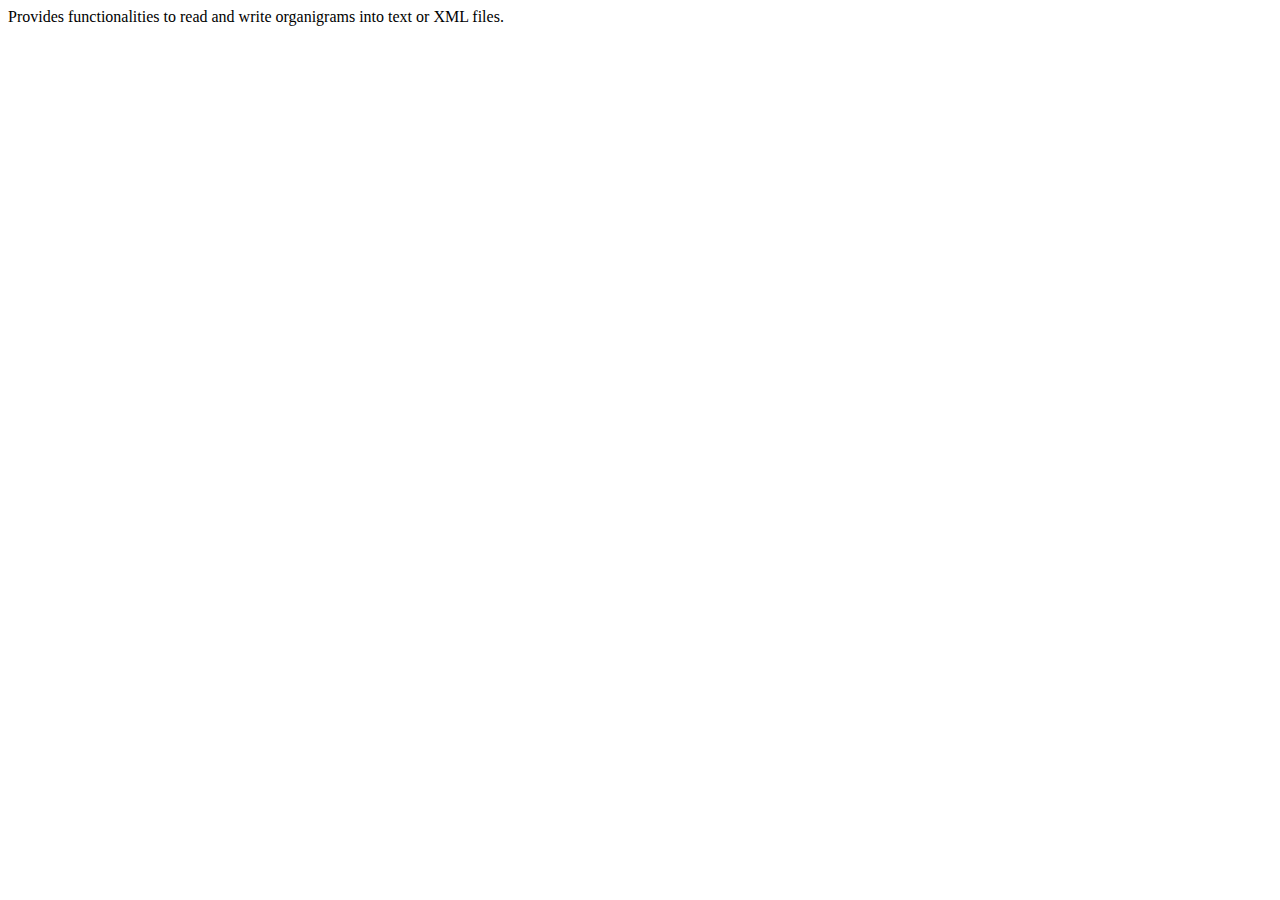
<file: src/com/fbergeron/organigram/io/package.html>
<!DOCTYPE HTML PUBLIC "-//W3C//DTD HTML 4.01 Transitional//EN">
<html>
<head><title>package</title></head>
<body>
  Provides functionalities to read and write organigrams into text or XML files.
</body>
</html>
</file>
